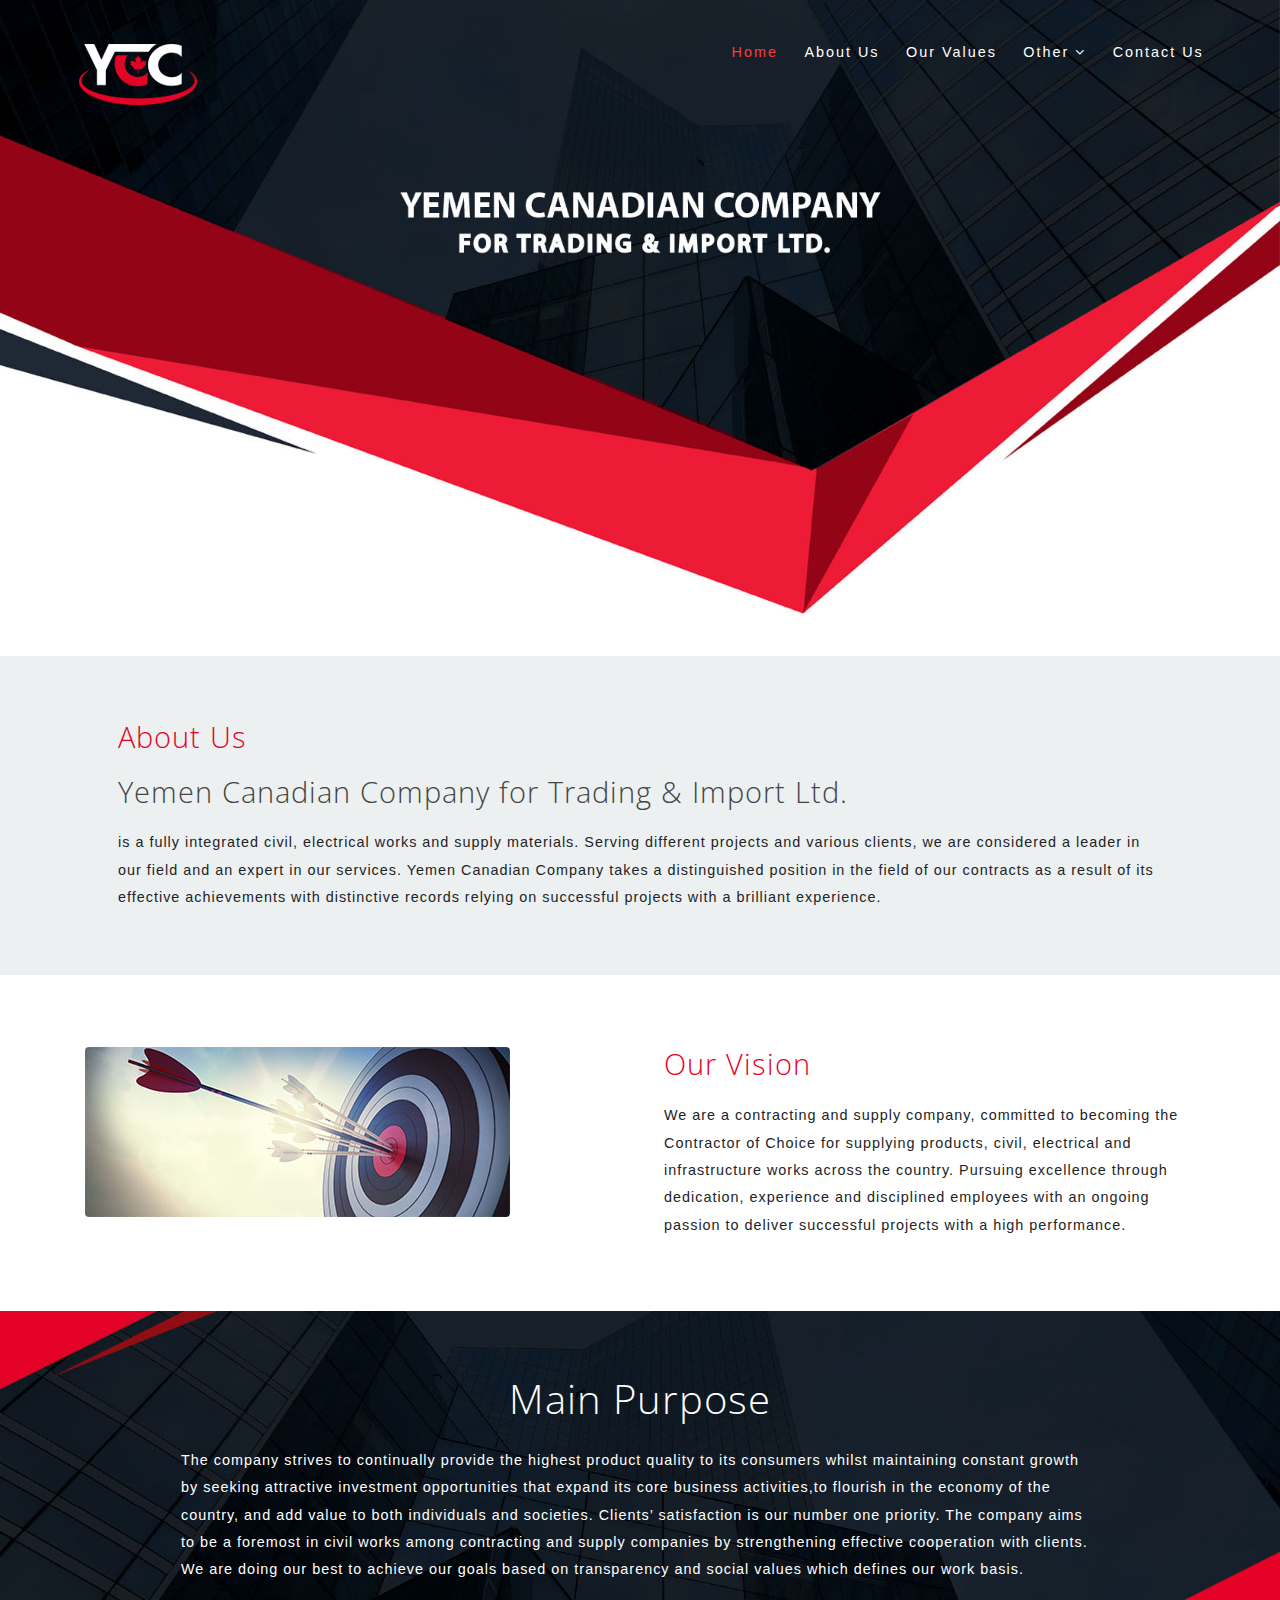
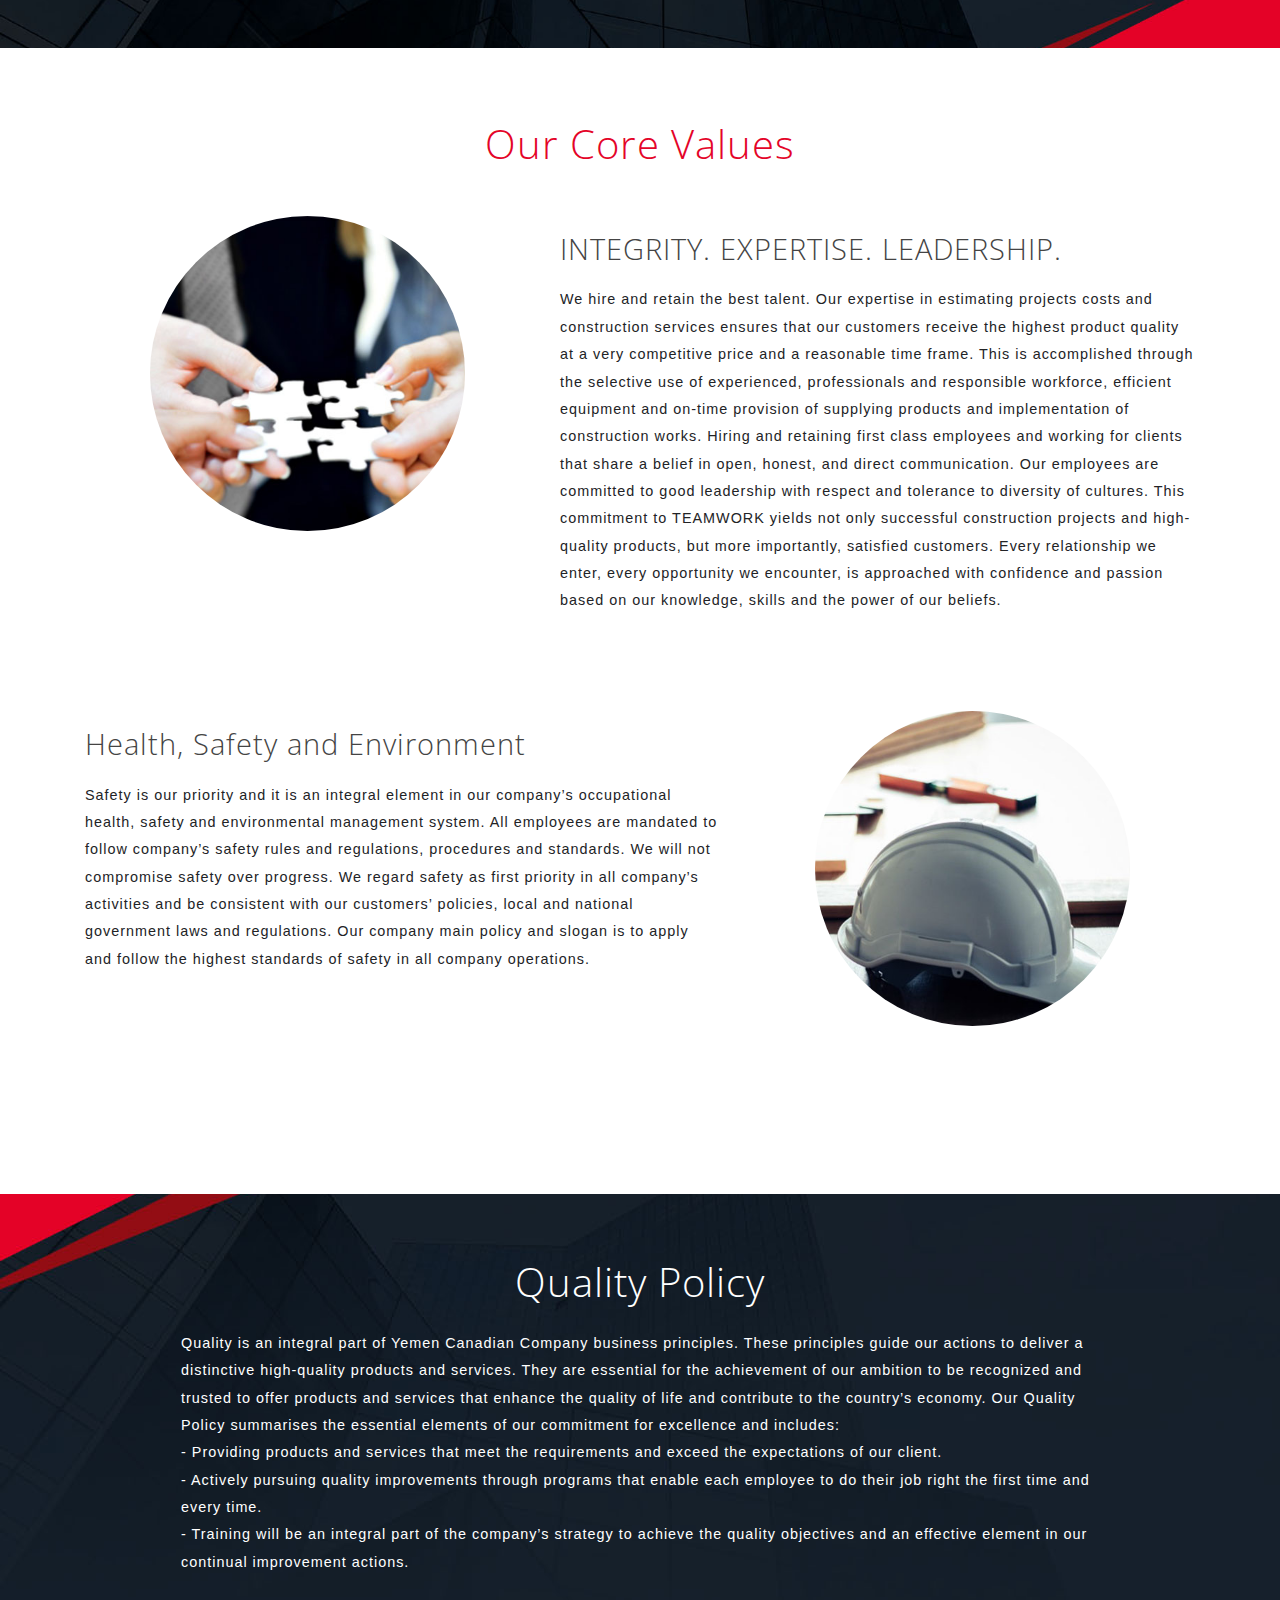
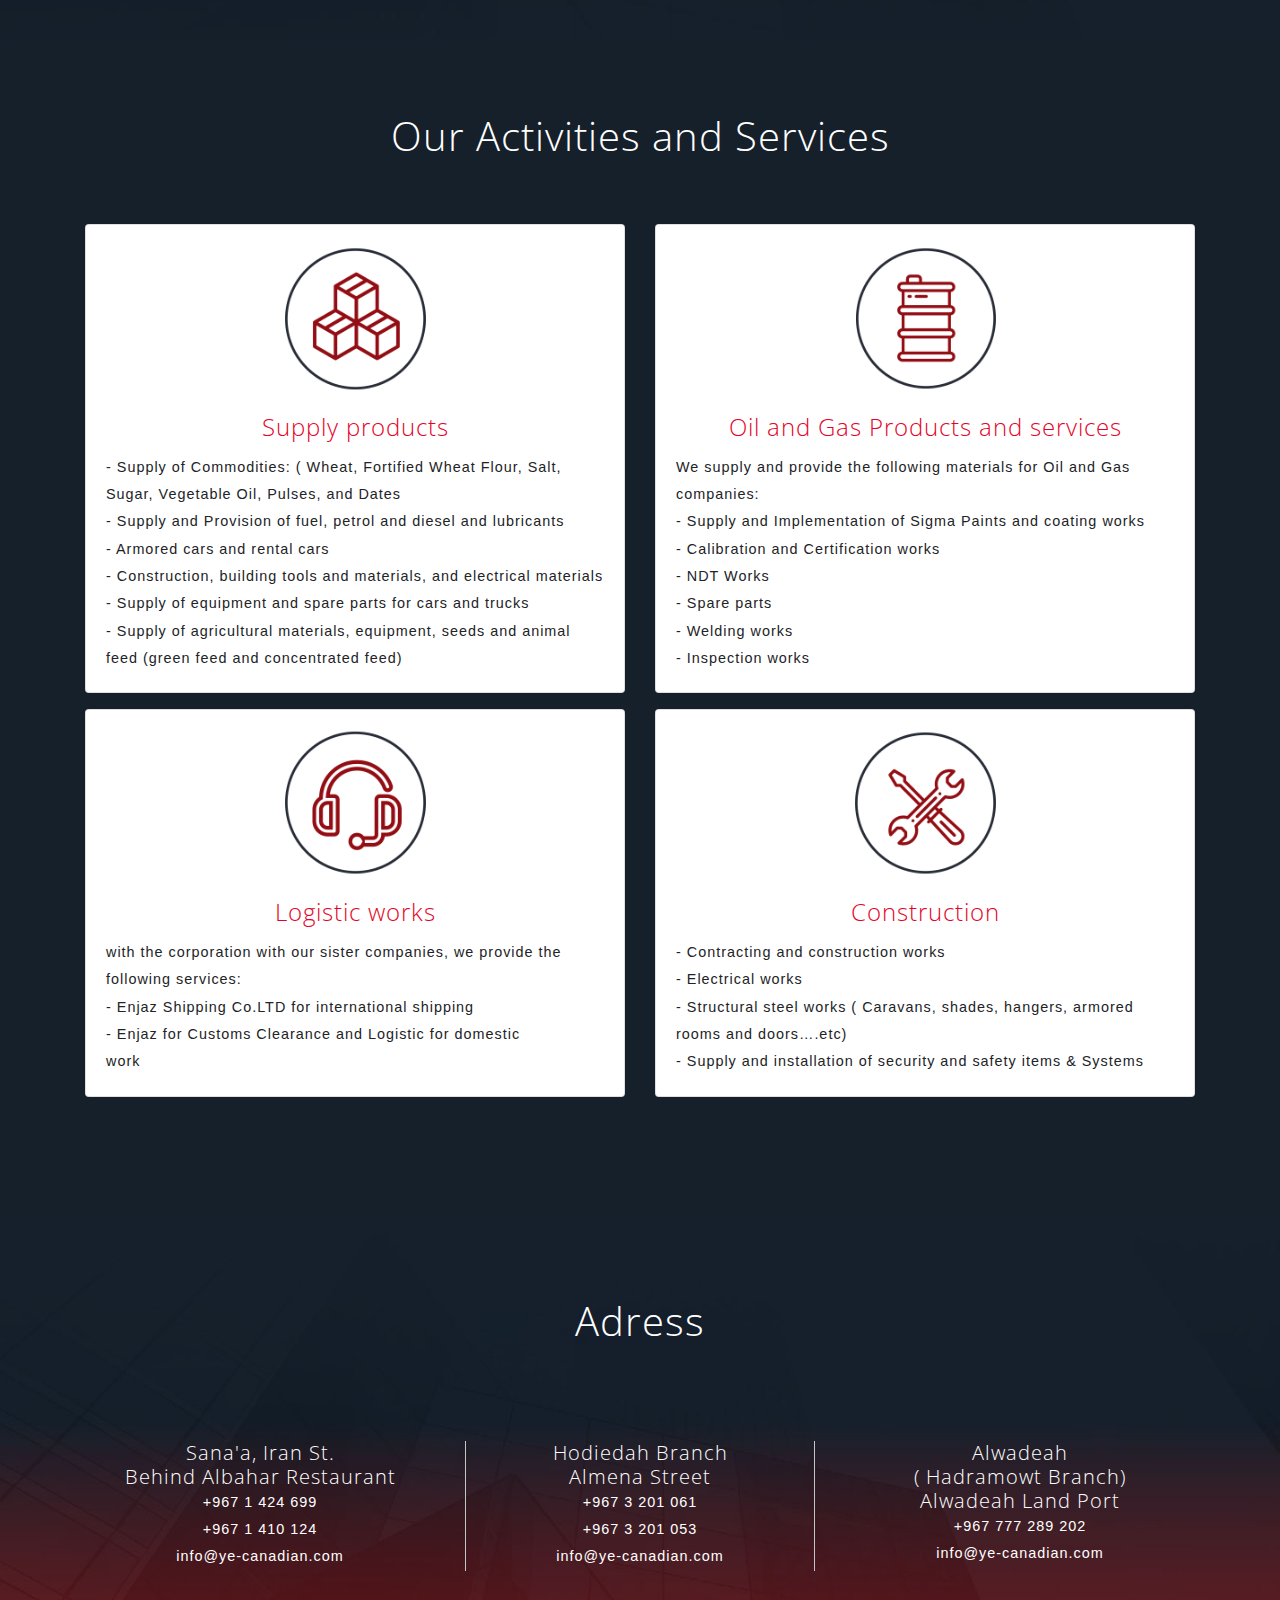
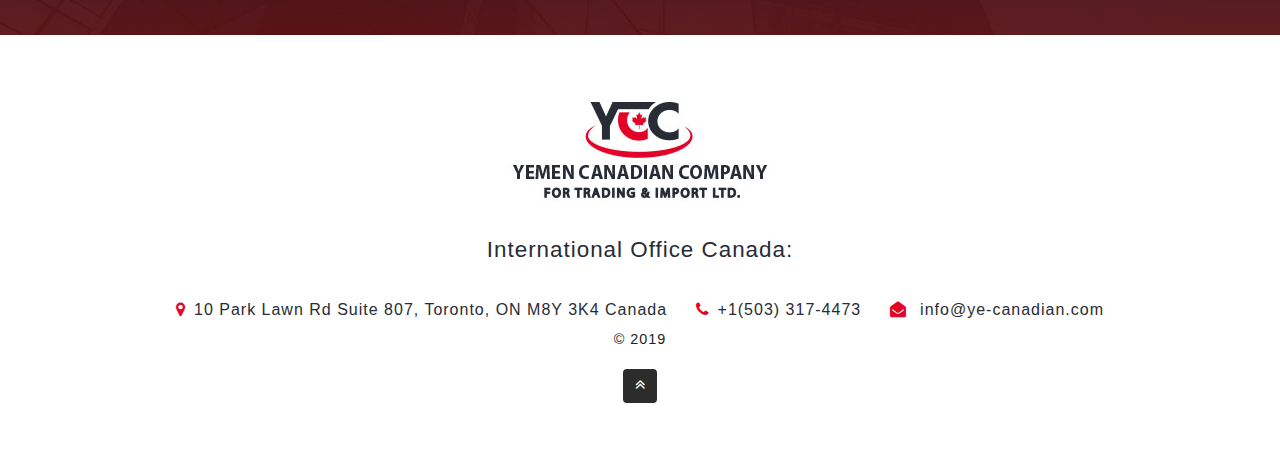
<file: index.html>
<!DOCTYPE html>
<html lang="zxx">

<head>
    <title>YCC</title>
    <meta name="viewport" content="width=device-width, initial-scale=1">
    <meta charset="utf-8" />
    <meta name="keywords" content="Provision Responsive web template, Bootstrap Web Templates, Flat Web Templates, Android Compatible web template,
	SmartPhone Compatible web template, free WebDesigns for Nokia, Samsung, LG, Sony Ericsson, Motorola web design" />
    <script>
        addEventListener("load", function() {
            setTimeout(hideURLbar, 0);
        }, false);

        function hideURLbar() {
            window.scrollTo(0, 1);
        }

    </script>
    <!-- Custom Theme files -->
    <link href="css/bootstrap.css" type="text/css" rel="stylesheet" media="all">
    <link href="css/style.css" type="text/css" rel="stylesheet" media="all">
    <!-- font-awesome icons -->
    <link href="css/font-awesome.min.css" rel="stylesheet">
    <!-- //Custom Theme files -->
    <!-- online-fonts -->
    <link href="//fonts.googleapis.com/css?family=Open+Sans:300,300i,400,400i,600,600i,700,700i,800,800i" rel="stylesheet">
    <!-- //online-fonts -->
</head>

<body>
    <!-- main -->
    <div class="main-content" id="home">
        <!-- header -->
        <header>
            <div class="container-fluid">
                <!-- nav -->
                <nav class="py-md-4 py-3 d-lg-flex nav_w3pvt">
                    <div id="logo">
                        <img class="" src="images/ycclogo.png" alt="">
                    </div>
                    <label for="drop" class="toggle"><span class="fa fa-bars"></span></label>
                    <input type="checkbox" id="drop" />
                    <ul class="menu mt-lg-3 ml-auto">
                        <li class="active"><a href="index.html">Home</a></li>
                        <li><a href="#about">About Us</a></li>
                        <li><a href="#exp">Our Values</a></li>
                        <li>
                            <!-- First Tier Drop Down -->
                            <label for="drop-2" class="toggle">Dropdown <span class="fa fa-angle-down" aria-hidden="true"></span>
                            </label>
                            <a href="#">Other <span class="fa fa-angle-down" aria-hidden="true"></span></a>
                            <input type="checkbox" id="drop-2" />
                            <ul>
                                <li><a href="#Purpose" class="drop-text">Main Purpose</a></li>
                                <li><a href="#policy" class="drop-text">Quality Policy</a></li>
                                <li><a href="#services" class="drop-text">Activities/Services</a></li>
                                <li><a href="#adress" class="drop-text">Address</a></li>

                            </ul>
                        </li>
                        <li><a href="contact.html">Contact Us</a></li>

                    </ul>
                </nav>
                <!-- //nav -->
            </div>
        </header>
        <!-- //header -->


    </div>
    <!-- //main -->
    <!-- /entry -->
    <div id="about" class="entry-w3pvt-main py-5">
        <div class="container px-lg-5 py-md-3">
            <div class="entry-w3layouts-info">
              <h4 style="color:#e40428">About Us</h4>
                <h4>Yemen Canadian Company for Trading & Import Ltd.</h4>
                <p>is a fully integrated civil, electrical works and
 supply materials. Serving different projects and various clients,  we are considered a leader in our
 field and an expert in our services.
Yemen Canadian Company takes a distinguished position in the field of our contracts as a result of
its effective  achievements  with  distinctive  records  relying  on successful projects with a brilliant
experience.
</p>
            </div>
        </div>
    </div>
    <!-- //entry -->
    <!-- banner-bottom -->
    <section class="banner-bottom py-5" id="about">
        <div class="container py-md-4">
            <div class="row banner-grids">
                <div class="col-lg-6 content-right-bottom text-left">
                    <img src="images/ab.jpg" alt="" class="img-fluid">
                </div>
                <div class="col-lg-6 content-left-bottom entry-w3layouts-info text-left pl-lg-4">
                    <h4 style="color:#e40428">Our Vision</h4>
                    <p class="mt-2 text-left">We are a contracting and supply company, committed to becoming the Contractor of Choice for
                    supplying products, civil, electrical and infrastructure works across the country. Pursuing excellence
                    through dedication, experience and disciplined employees with an ongoing passion to deliver successful projects with a high performance.</p>

                </div>

            </div>
        </div>
    </section>
    <!-- //banner-bottom -->
    <!-- /team-content -->
    <section class="last-content text py-5">
        <div id="Purpose" class="container py-md-3 text-center">
            <div class="last-w3pvt-inner-content px-lg-5">
                <h3 class="mb-4 tittle-w3layouts">Main Purpose</h3>
                <p style="text-align:left" class="px-lg-5">The company strives to continually provide the highest product quality to its consumers whilst maintaining constant growth by seeking attractive investment opportunities that expand its core business activities,to flourish in the economy of the country, and add value to both individuals and societies.
Clients’ satisfaction is our number one priority. The company aims to be a foremost in civil works among contracting and supply companies by strengthening effective cooperation with clients.
We are doing our best to achieve our goals based on transparency and social values which defines our work basis.
</p>

            </div>
        </div>
    </section>

    <!-- //team-content -->
    <!-- banner-bottom -->
    <section class="banner-bottom py-5" id="exp">
        <div class="container py-md-4">
            <h3 class="tittle-w3layouts two text-center">Our Core Values</h3>
            <div class="row mid-grids mt-5">
                <div class="col-md-5 content-w3pvt-img">
                    <img src="images/n1.jpg" alt="" class="img-fluid">
                </div>
                <div class="col-md-7 content-left-bottom entry-w3layouts-info text-left mt-3">
                    <h4>INTEGRITY. EXPERTISE. LEADERSHIP.</h4>
                    <p class="mt-2 text-left">We hire and retain the best talent. Our expertise in estimating projects costs and construction services ensures that our customers receive the highest product quality at a very competitive price and a  reasonable time frame.
 This is accomplished through the selective use of experienced, professionals and  responsible workforce, efficient equipment and on-time provision of supplying products and implementation of  construction works. Hiring and retaining first class employees and working for clients that share a belief  in open, honest, and direct
 communication. Our employees are committed to good leadership with respect and tolerance to diversity  of cultures.
 This commitment to TEAMWORK yields not only successful construction projects and high- quality products, but more importantly, satisfied customers.
 Every relationship we enter, every opportunity we encounter, is approached with  confidence and passion based on our knowledge, skills and the power of our beliefs.</p>

                </div>

            </div>
            <div class="row mid-grids my-lg-5 py-lg-5">

                <div class="col-md-7 content-left-bottom entry-w3layouts-info text-left mt-3">
                    <h4>Health, Safety and Environment</h4>
                    <p class="mt-2 text-left">Safety is our priority and it is an integral element in our company’s occupational health, safety and
 environmental management system. All employees are mandated to follow company’s safety rules and regulations, procedures and standards. We will not compromise safety over progress. We regard safety as first priority in all company’s activities and be consistent with our customers’ policies, local and national government laws and regulations.
Our company main policy and slogan is to apply and follow the highest standards of safety in all company operations.</p>

                </div>
                <div class="col-md-5 content-w3pvt-img">
                    <img src="images/n2.jpg" alt="" class="img-fluid">
                </div>

            </div>
        </div>
    </section>
    <!-- //banner-bottom -->
    <!--/last-content-->
    <section id="policy" class="last-content text py-5">
        <div class="container py-md-3 text-center">
            <div class="last-w3pvt-inner-content px-lg-5">
                <h3 class="mb-4 tittle-w3layouts">Quality Policy</h3>
                <p style="text-align:left" class="px-lg-5">Quality is an integral part of Yemen Canadian
 Company business principles. These principles guide
our actions to deliver a distinctive high-quality products
and services. They are essential for the achievement of
our ambition to be recognized and trusted to offer
products and services that enhance the quality of  life
and contribute to the country’s economy.
Our Quality Policy summarises the essential elements of our commitment
for excellence and includes: <br/>
-   Providing products and services that meet the requirements and exceed the expectations of
    our client.<br/>
-   Actively pursuing quality improvements through programs that enable each employee to do
     their job right the first time and every time.<br/>
-   Training will be an integral part of the company’s strategy to achieve the quality objectives
     and an effective element in our continual improvement actions.
</p>

            </div>
        </div>
    </section>

    <!--//last-content-->
    <section style="background-color:#16202b" class="ab-info-main py-5">
        <div style="background-color:#16202b" id="services" class="container py-md-4">
            <h3 style="color:#fff" class="tittle-w3layouts two text-center">Our Activities and Services</h3>
            <div id="products" class="row view-group my-lg-5 my-4">

                <div class="item col-lg-4 mt-3">
                    <div class="thumbnail card">
                        <div class="img-event">
                            <img class="group list-group-image img-fluid" src="images/g2.png" alt="">
                        </div>
                        <div class="caption card-body">
                            <h4 class="group card-title inner list-group-item-heading" style="text-align:center; color:#e40428">
                              Supply products</h4>
                            <p class="group inner list-group-item-text">
                              - Supply of Commodities: ( Wheat, Fortified Wheat Flour,
Salt, Sugar, Vegetable Oil, Pulses, and Dates<br/>

- Supply and Provision of fuel, petrol and diesel and lubricants<br/>

- Armored cars and rental cars<br/>

- Construction, building tools and materials, and electrical
materials<br/>

- Supply of equipment and spare parts for cars and trucks<br/>

- Supply of agricultural materials, equipment, seeds and
animal feed (green feed and concentrated feed) <br/> </p>
                        </div>
                    </div>
                </div>
                <div class="item col-lg-4 mt-3">
                    <div class="thumbnail card">
                        <div class="img-event">
                            <img class="group list-group-image img-fluid" src="images/g4.png" alt="">
                        </div>
                        <div class="caption card-body">
                            <h4 class="group card-title inner list-group-item-heading" style="text-align:center; color:#e40428" >
                              Oil and Gas Products and services</h4>
                             <p>
                              We supply and provide the following
                              materials for Oil and Gas companies:
                              <p/>
                            <p class="group inner list-group-item-text">
                              - Supply and Implementation
of Sigma Paints and coating works <br/>

- Calibration and Certification works<br/>

- NDT Works<br/>

- Spare parts<br/>

- Welding works<br/>

- Inspection works</p>
                        </div>
                    </div>
                </div>


                <div class="item col-lg-4 mt-3">
                    <div class="thumbnail card">
                        <div class="img-event">
                            <img class="group list-group-image img-fluid" src="images/g3.png" alt="">
                        </div>
                        <div class="caption card-body">
                            <h4 class="group card-title inner list-group-item-heading" style="text-align:center; color:#e40428">
                                Logistic works</h4>
                            <p class="group inner list-group-item-text">
                              with  the corporation with our sister
                              companies, we provide the following
                              services:</p>
                            <p>
                              - Enjaz Shipping Co.LTD
                              for international shipping
                            </p>
                            <p>
                              - Enjaz for Customs Clearance
                              and Logistic for domestic <br/> work
                            </p>
                        </div>
                    </div>
                </div>

                <div class="item col-lg-4 mt-3">
                    <div class="thumbnail card">
                          <div class="img-event">
                              <img class="group list-group-image img-fluid" src="images/g1.png" alt="">
                          </div>
                        <div class="caption card-body">
                            <h4 class="group card-title inner list-group-item-heading" style="text-align:center; color:#e40428">
                                Construction</h4>
                            <p class="group inner list-group-item-text">
                              - Contracting and construction works</p>
                            <p class="group inner list-group-item-text">
                                - Electrical works </p>
                            <p class="group inner list-group-item-text">
                              - Structural steel works  ( Caravans, shades,
hangers, armored rooms and doors….etc) </p>
                            <p class="group inner list-group-item-text">
                              - Supply and installation of security and
                          safety items & Systems</p>
                        </div>
                    </div>
                </div>


            </div>
        </div>
    </section>
    <!--//-->
    <!--/testimonials-->
    <section id="adress" class="testimonials py-5" id="test">
        <div class="container py-3">
            <h3 class="tittle-w3layouts text-center mt-3">Adress</h3>

            <div class="row text-center mt-lg-5 mt-4 pt-5" id="stats">
                <div class="col-sm-4">
                    <div class="counter">
                        <h5 style="color:white" class="count-title">Sana'a, Iran St.<br/> Behind Albahar Restaurant </h5>
                        <p style="color:white" class="count-text ">+967 1 424 699</p>
                        <p style="color:white" class="count-text ">+967 1 410 124</p>
                        <p style="color:white" class="count-text "> info@ye-canadian.com</p>
                    </div>
                </div>
                <div class="col-sm-4">
                    <div class="counter two">
                        <h5 style="color:white" class="count-title">Hodiedah Branch<br/> Almena Street </h5>
                        <p style="color:white" class="count-text ">+967 3  201 061</p>
                        <p style="color:white" class="count-text ">+967 3 201 053</p>
                        <p style="color:white" class="count-text ">info@ye-canadian.com
</p>
                    </div>
                </div>
                <div class="col-sm-4">
                    <div class="counter">
                        <h5 style="color:white" class="count-title">Alwadeah<br/>( Hadramowt Branch)<br/>Alwadeah
   Land Port </h5>
                        <p style="color:white" class="count-text "> +967 777 289 202</p>
                        <p style="color:white" class="count-text "> info@ye-canadian.com
</p>
                    </div>
                </div>
            </div>

        </div>
    </section>
    <!--//testimonials-->
    <!-- footer -->
    <footer class="footer-content text-center py-5">
        <div class="container py-md-3">
            <!-- logo -->

                <a href="index.html">
                <img class="" src="images/flogo.jpg" alt="">
                </a>
            <!-- //logo -->
            <!-- address -->

            <p style="color:#282C36; font-size:1.4em">
                International Office Canada:
            </p>

            <div class="contact-left-footer mt-md-4">
                <ul>
                    <li>
                        <p style="color:#282C36">
                            <span style="color:#E40428" class="fa fa-map-marker mr-2"></span>10 Park Lawn Rd Suite 807,
      Toronto, ON M8Y 3K4 Canada
                        </p>
                    </li>
                    <li class="mx-4">
                        <p style="color:#282C36">
                            <span style="color:#E40428" class="fa fa-phone mr-2"></span>+1(503) 317-4473
                        </p>
                    </li>
                    <li>
                        <p class="text-wh">
                            <span style="color:#E40428" class="fa fa-envelope-open mr-2"></span>
                            <a style="color:#282C36" href="mailto:info@example.com">info@ye-canadian.com</a>
                        </p>
                    </li>

                </ul>
            </div>
            <!-- //address -->
            <div class="w3layouts-copy text-center">
                <p class="text-da">© 2019 </p>
            </div>
            <!-- move top icon -->
			 <div class="move-top text-center mt-3">
            <a href="#home" class="move-top"><span class="fa fa-angle-double-up" aria-hidden="true"></span></a>
			</div>
			<!-- //move top icon -->
        </div>
    </footer>
    <!-- //footer -->




</body>

</html>
</file>
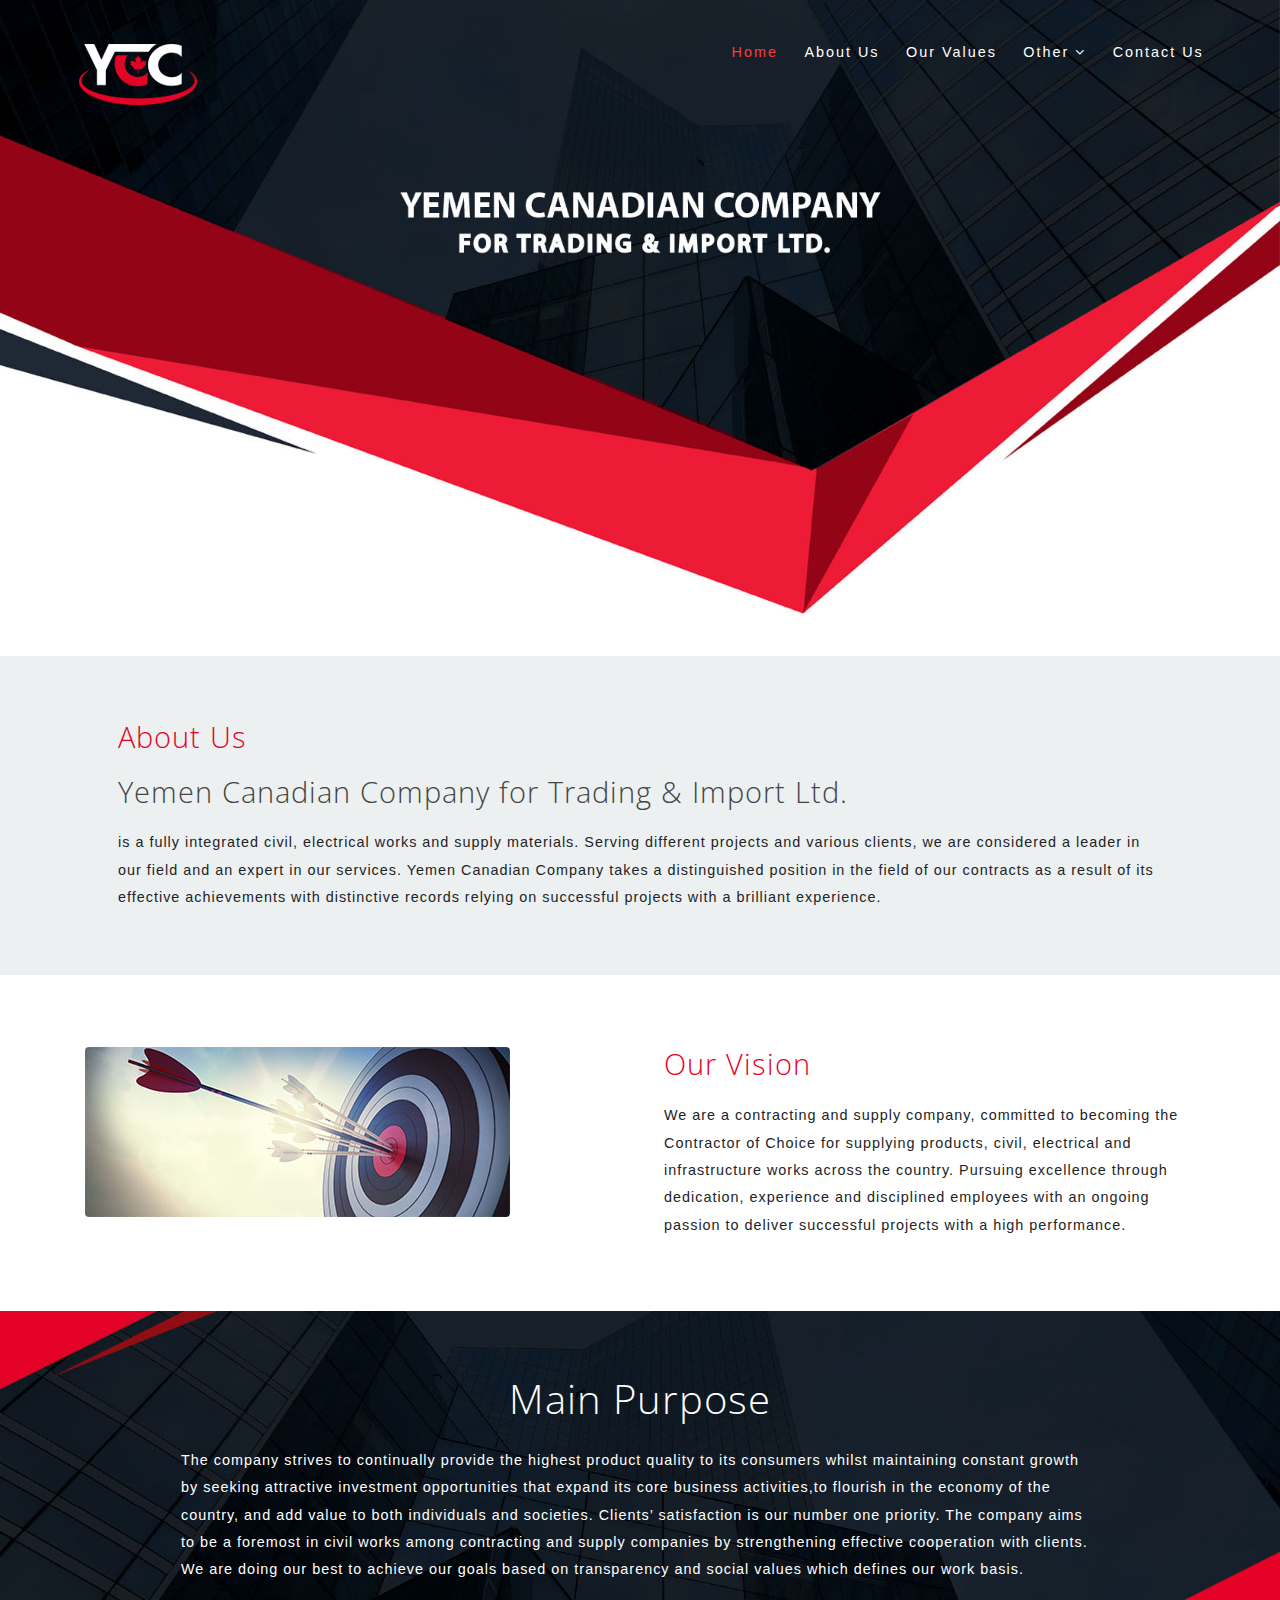
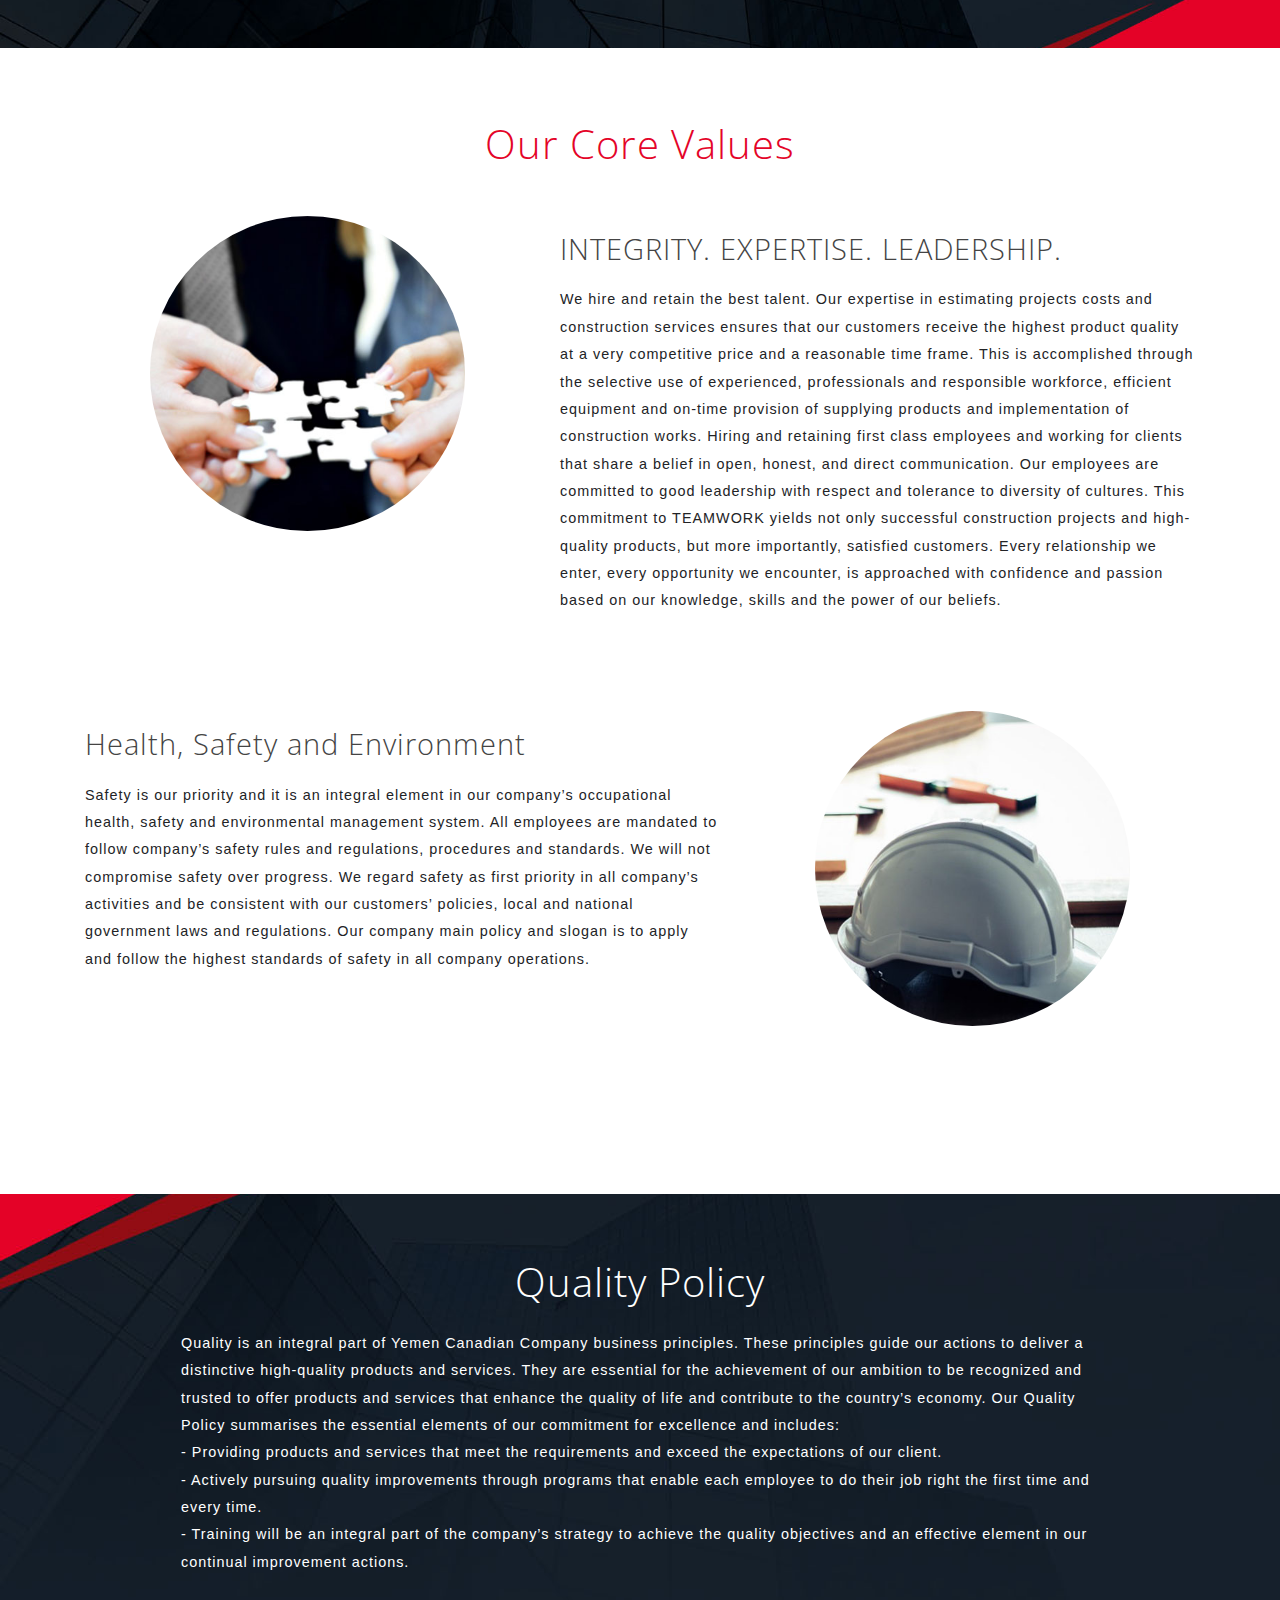
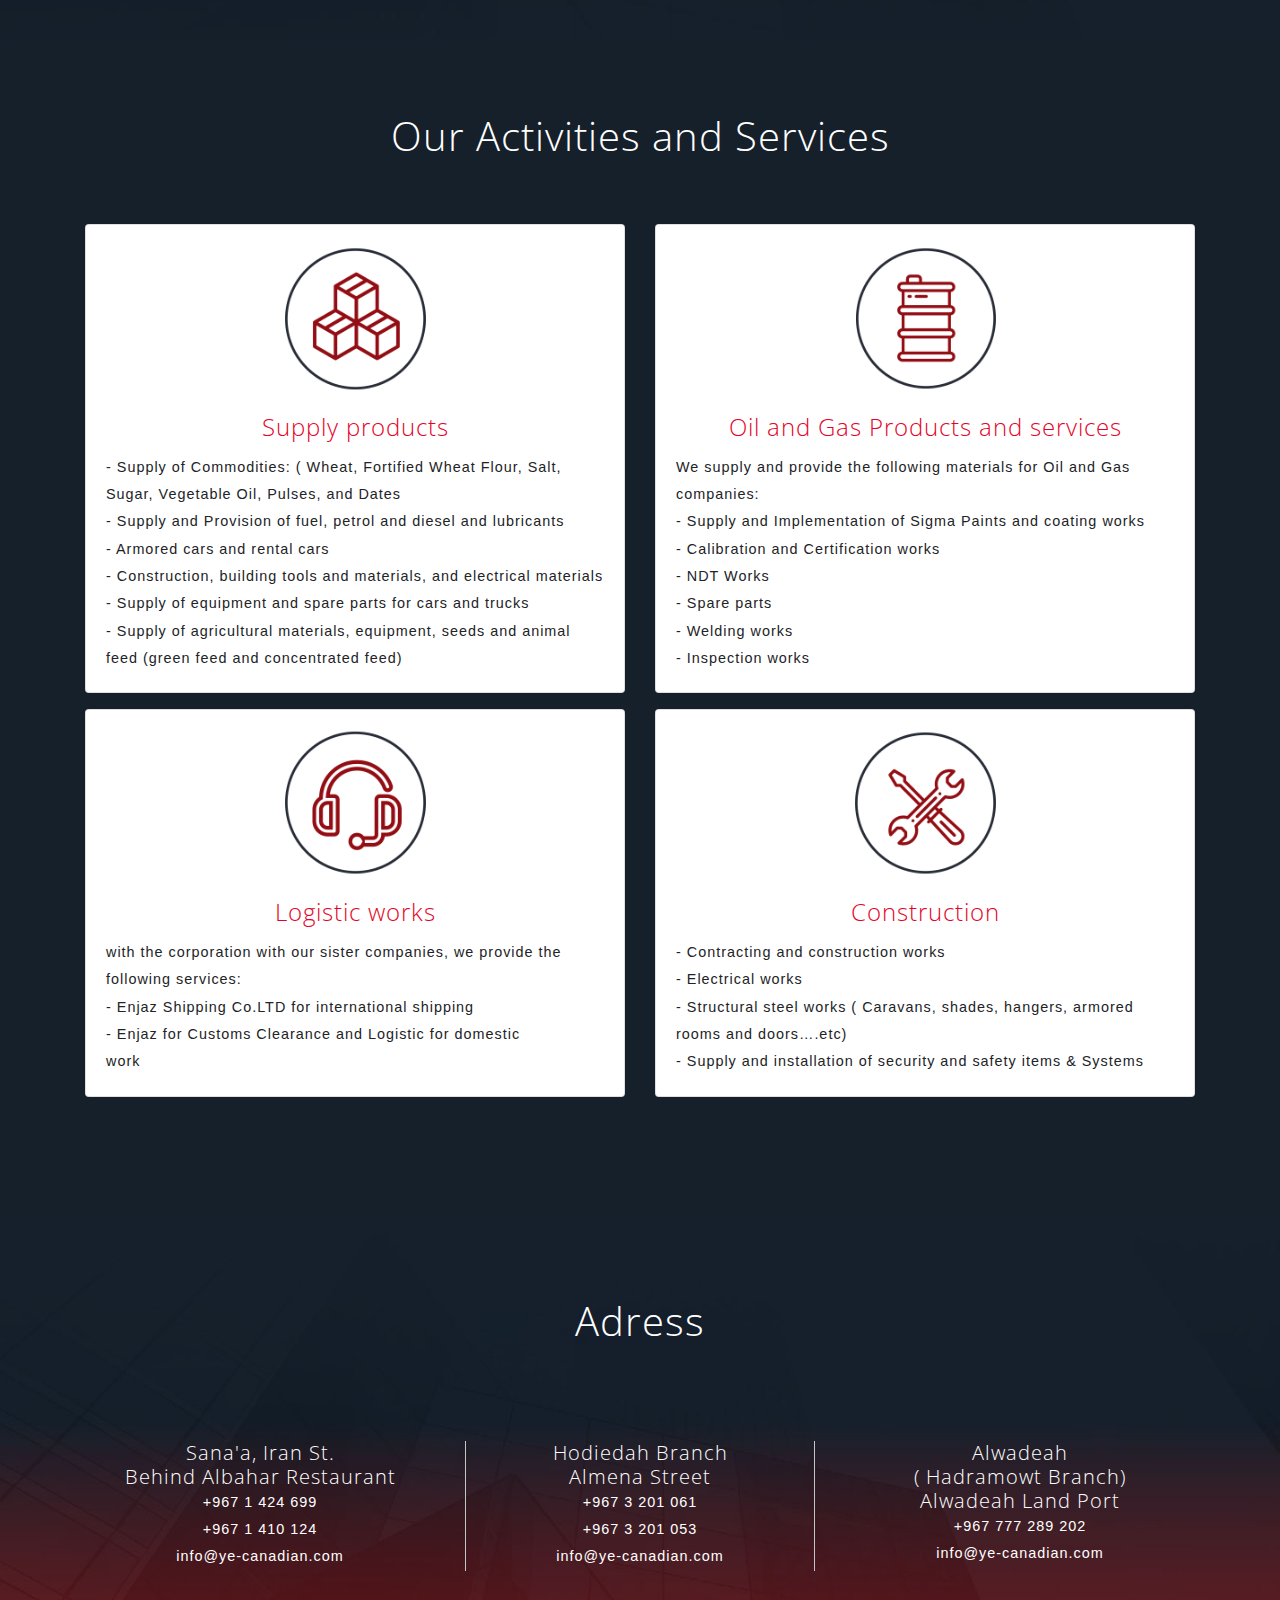
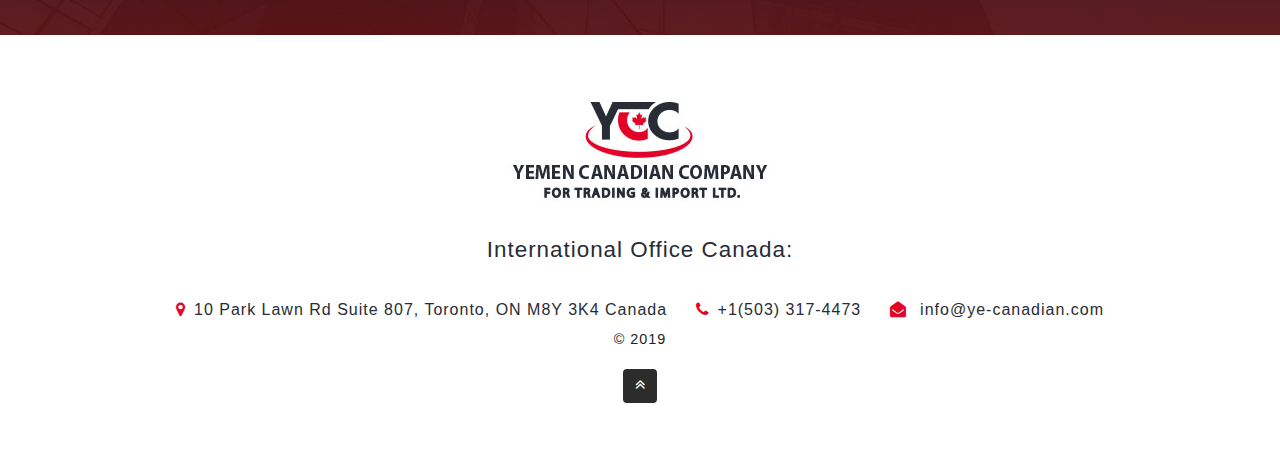
<file: YCC-Website/YCC-Website/index.html>
<!DOCTYPE html>
<html lang="zxx">

<head>
    <title>YCC</title>
    <meta name="viewport" content="width=device-width, initial-scale=1">
    <meta charset="utf-8" />
    <meta name="keywords" content="Provision Responsive web template, Bootstrap Web Templates, Flat Web Templates, Android Compatible web template,
	SmartPhone Compatible web template, free WebDesigns for Nokia, Samsung, LG, Sony Ericsson, Motorola web design" />
    <script>
        addEventListener("load", function() {
            setTimeout(hideURLbar, 0);
        }, false);

        function hideURLbar() {
            window.scrollTo(0, 1);
        }

    </script>
    <!-- Custom Theme files -->
    <link href="css/bootstrap.css" type="text/css" rel="stylesheet" media="all">
    <link href="css/style.css" type="text/css" rel="stylesheet" media="all">
    <!-- font-awesome icons -->
    <link href="css/font-awesome.min.css" rel="stylesheet">
    <!-- //Custom Theme files -->
    <!-- online-fonts -->
    <link href="//fonts.googleapis.com/css?family=Open+Sans:300,300i,400,400i,600,600i,700,700i,800,800i" rel="stylesheet">
    <!-- //online-fonts -->
</head>

<body>
    <!-- main -->
    <div class="main-content" id="home">
        <!-- header -->
        <header>
            <div class="container-fluid">
                <!-- nav -->
                <nav class="py-md-4 py-3 d-lg-flex nav_w3pvt">
                    <div id="logo">
                        <img class="" src="images/ycclogo.png" alt="">
                    </div>
                    <label for="drop" class="toggle"><span class="fa fa-bars"></span></label>
                    <input type="checkbox" id="drop" />
                    <ul class="menu mt-lg-3 ml-auto">
                        <li class="active"><a href="index.html">Home</a></li>
                        <li><a href="#about">About Us</a></li>
                        <li><a href="#exp">Our Values</a></li>
                        <li>
                            <!-- First Tier Drop Down -->
                            <label for="drop-2" class="toggle">Dropdown <span class="fa fa-angle-down" aria-hidden="true"></span>
                            </label>
                            <a href="#">Other <span class="fa fa-angle-down" aria-hidden="true"></span></a>
                            <input type="checkbox" id="drop-2" />
                            <ul>
                                <li><a href="#Purpose" class="drop-text">Main Purpose</a></li>
                                <li><a href="#policy" class="drop-text">Quality Policy</a></li>
                                <li><a href="#services" class="drop-text">Activities/Services</a></li>
                                <li><a href="#adress" class="drop-text">Address</a></li>

                            </ul>
                        </li>
                        <li><a href="#contact">Contact Us</a></li>

                    </ul>
                </nav>
                <!-- //nav -->
            </div>
        </header>
        <!-- //header -->


    </div>
    <!-- //main -->
    <!-- /entry -->
    <div id="about" class="entry-w3pvt-main py-5">
        <div class="container px-lg-5 py-md-3">
            <div class="entry-w3layouts-info">
              <h4 style="color:#e40428">About Us</h4>
                <h4>Yemen Canadian Company for Trading & Import Ltd.</h4>
                <p>is a fully integrated civil, electrical works and
 supply materials. Serving different projects and various clients,  we are considered a leader in our
 field and an expert in our services.
Yemen Canadian Company takes a distinguished position in the field of our contracts as a result of
its effective  achievements  with  distinctive  records  relying  on successful projects with a brilliant
experience.
</p>
            </div>
        </div>
    </div>
    <!-- //entry -->
    <!-- banner-bottom -->
    <section class="banner-bottom py-5" id="about">
        <div class="container py-md-4">
            <div class="row banner-grids">
                <div class="col-lg-6 content-right-bottom text-left">
                    <img src="images/ab.jpg" alt="" class="img-fluid">
                </div>
                <div class="col-lg-6 content-left-bottom entry-w3layouts-info text-left pl-lg-4">
                    <h4 style="color:#e40428">Our Vision</h4>
                    <p class="mt-2 text-left">We are a contracting and supply company, committed to becoming the Contractor of Choice for
                    supplying products, civil, electrical and infrastructure works across the country. Pursuing excellence
                    through dedication, experience and disciplined employees with an ongoing passion to deliver successful projects with a high performance.</p>

                </div>

            </div>
        </div>
    </section>
    <!-- //banner-bottom -->
    <!-- /team-content -->
    <section class="last-content text py-5">
        <div id="Purpose" class="container py-md-3 text-center">
            <div class="last-w3pvt-inner-content px-lg-5">
                <h3 class="mb-4 tittle-w3layouts">Main Purpose</h3>
                <p style="text-align:left" class="px-lg-5">The company strives to continually provide the highest product quality to its consumers whilst maintaining constant growth by seeking attractive investment opportunities that expand its core business activities,to flourish in the economy of the country, and add value to both individuals and societies.
Clients’ satisfaction is our number one priority. The company aims to be a foremost in civil works among contracting and supply companies by strengthening effective cooperation with clients.
We are doing our best to achieve our goals based on transparency and social values which defines our work basis.
</p>

            </div>
        </div>
    </section>

    <!-- //team-content -->
    <!-- banner-bottom -->
    <section class="banner-bottom py-5" id="exp">
        <div class="container py-md-4">
            <h3 class="tittle-w3layouts two text-center">Our Core Values</h3>
            <div class="row mid-grids mt-5">
                <div class="col-md-5 content-w3pvt-img">
                    <img src="images/n1.jpg" alt="" class="img-fluid">
                </div>
                <div class="col-md-7 content-left-bottom entry-w3layouts-info text-left mt-3">
                    <h4>INTEGRITY. EXPERTISE. LEADERSHIP.</h4>
                    <p class="mt-2 text-left">We hire and retain the best talent. Our expertise in estimating projects costs and construction services ensures that our customers receive the highest product quality at a very competitive price and a  reasonable time frame.
 This is accomplished through the selective use of experienced, professionals and  responsible workforce, efficient equipment and on-time provision of supplying products and implementation of  construction works. Hiring and retaining first class employees and working for clients that share a belief  in open, honest, and direct
 communication. Our employees are committed to good leadership with respect and tolerance to diversity  of cultures.
 This commitment to TEAMWORK yields not only successful construction projects and high- quality products, but more importantly, satisfied customers.
 Every relationship we enter, every opportunity we encounter, is approached with  confidence and passion based on our knowledge, skills and the power of our beliefs.</p>

                </div>

            </div>
            <div class="row mid-grids my-lg-5 py-lg-5">

                <div class="col-md-7 content-left-bottom entry-w3layouts-info text-left mt-3">
                    <h4>Health, Safety and Environment</h4>
                    <p class="mt-2 text-left">Safety is our priority and it is an integral element in our company’s occupational health, safety and
 environmental management system. All employees are mandated to follow company’s safety rules and regulations, procedures and standards. We will not compromise safety over progress. We regard safety as first priority in all company’s activities and be consistent with our customers’ policies, local and national government laws and regulations.
Our company main policy and slogan is to apply and follow the highest standards of safety in all company operations.</p>

                </div>
                <div class="col-md-5 content-w3pvt-img">
                    <img src="images/n2.jpg" alt="" class="img-fluid">
                </div>

            </div>
        </div>
    </section>
    <!-- //banner-bottom -->
    <!--/last-content-->
    <section id="policy" class="last-content text py-5">
        <div class="container py-md-3 text-center">
            <div class="last-w3pvt-inner-content px-lg-5">
                <h3 class="mb-4 tittle-w3layouts">Quality Policy</h3>
                <p style="text-align:left" class="px-lg-5">Quality is an integral part of Yemen Canadian
 Company business principles. These principles guide
our actions to deliver a distinctive high-quality products
and services. They are essential for the achievement of
our ambition to be recognized and trusted to offer
products and services that enhance the quality of  life
and contribute to the country’s economy.
Our Quality Policy summarises the essential elements of our commitment
for excellence and includes: <br/>
-   Providing products and services that meet the requirements and exceed the expectations of
    our client.<br/>
-   Actively pursuing quality improvements through programs that enable each employee to do
     their job right the first time and every time.<br/>
-   Training will be an integral part of the company’s strategy to achieve the quality objectives
     and an effective element in our continual improvement actions.
</p>

            </div>
        </div>
    </section>

    <!--//last-content-->
    <section style="background-color:#16202b" class="ab-info-main py-5">
        <div style="background-color:#16202b" id="services" class="container py-md-4">
            <h3 style="color:#fff" class="tittle-w3layouts two text-center">Our Activities and Services</h3>
            <div id="products" class="row view-group my-lg-5 my-4">

                <div class="item col-lg-4 mt-3">
                    <div class="thumbnail card">
                        <div class="img-event">
                            <img class="group list-group-image img-fluid" src="images/g2.png" alt="">
                        </div>
                        <div class="caption card-body">
                            <h4 class="group card-title inner list-group-item-heading" style="text-align:center; color:#e40428">
                              Supply products</h4>
                            <p class="group inner list-group-item-text">
                              - Supply of Commodities: ( Wheat, Fortified Wheat Flour,
Salt, Sugar, Vegetable Oil, Pulses, and Dates<br/>

- Supply and Provision of fuel, petrol and diesel and lubricants<br/>

- Armored cars and rental cars<br/>

- Construction, building tools and materials, and electrical
materials<br/>

- Supply of equipment and spare parts for cars and trucks<br/>

- Supply of agricultural materials, equipment, seeds and
animal feed (green feed and concentrated feed) <br/> </p>
                        </div>
                    </div>
                </div>
                <div class="item col-lg-4 mt-3">
                    <div class="thumbnail card">
                        <div class="img-event">
                            <img class="group list-group-image img-fluid" src="images/g4.png" alt="">
                        </div>
                        <div class="caption card-body">
                            <h4 class="group card-title inner list-group-item-heading" style="text-align:center; color:#e40428" >
                              Oil and Gas Products and services</h4>
                             <p>
                              We supply and provide the following
                              materials for Oil and Gas companies:
                              <p/>
                            <p class="group inner list-group-item-text">
                              - Supply and Implementation
of Sigma Paints and coating works <br/>

- Calibration and Certification works<br/>

- NDT Works<br/>

- Spare parts<br/>

- Welding works<br/>

- Inspection works</p>
                        </div>
                    </div>
                </div>


                <div class="item col-lg-4 mt-3">
                    <div class="thumbnail card">
                        <div class="img-event">
                            <img class="group list-group-image img-fluid" src="images/g3.png" alt="">
                        </div>
                        <div class="caption card-body">
                            <h4 class="group card-title inner list-group-item-heading" style="text-align:center; color:#e40428">
                                Logistic works</h4>
                            <p class="group inner list-group-item-text">
                              with  the corporation with our sister
                              companies, we provide the following
                              services:</p>
                            <p>
                              - Enjaz Shipping Co.LTD
                              for international shipping
                            </p>
                            <p>
                              - Enjaz for Customs Clearance
                              and Logistic for domestic <br/> work
                            </p>
                        </div>
                    </div>
                </div>

                <div class="item col-lg-4 mt-3">
                    <div class="thumbnail card">
                          <div class="img-event">
                              <img class="group list-group-image img-fluid" src="images/g1.png" alt="">
                          </div>
                        <div class="caption card-body">
                            <h4 class="group card-title inner list-group-item-heading" style="text-align:center; color:#e40428">
                                Construction</h4>
                            <p class="group inner list-group-item-text">
                              - Contracting and construction works</p>
                            <p class="group inner list-group-item-text">
                                - Electrical works </p>
                            <p class="group inner list-group-item-text">
                              - Structural steel works  ( Caravans, shades,
hangers, armored rooms and doors….etc) </p>
                            <p class="group inner list-group-item-text">
                              - Supply and installation of security and
                          safety items & Systems</p>
                        </div>
                    </div>
                </div>


            </div>
        </div>
    </section>
    <!--//-->
    <!--/testimonials-->
    <section id="adress" class="testimonials py-5" id="test">
        <div class="container py-3">
            <h3 class="tittle-w3layouts text-center mt-3">Adress</h3>

            <div class="row text-center mt-lg-5 mt-4 pt-5" id="stats">
                <div class="col-sm-4">
                    <div class="counter">
                        <h5 style="color:white" class="count-title">Sana'a, Iran St.<br/> Behind Albahar Restaurant </h5>
                        <p style="color:white" class="count-text ">+967 1 424 699</p>
                        <p style="color:white" class="count-text ">+967 1 410 124</p>
                        <p style="color:white" class="count-text "> info@ye-canadian.com</p>
                    </div>
                </div>
                <div class="col-sm-4">
                    <div class="counter two">
                        <h5 style="color:white" class="count-title">Hodiedah Branch<br/> Almena Street </h5>
                        <p style="color:white" class="count-text ">+967 3  201 061</p>
                        <p style="color:white" class="count-text ">+967 3 201 053</p>
                        <p style="color:white" class="count-text ">info@ye-canadian.com
</p>
                    </div>
                </div>
                <div class="col-sm-4">
                    <div class="counter">
                        <h5 style="color:white" class="count-title">Alwadeah<br/>( Hadramowt Branch)<br/>Alwadeah
   Land Port </h5>
                        <p style="color:white" class="count-text "> +967 777 289 202</p>
                        <p style="color:white" class="count-text "> info@ye-canadian.com
</p>
                    </div>
                </div>
            </div>

        </div>
    </section>
    <!--//testimonials-->
    <!-- footer -->
    <footer class="footer-content text-center py-5">
        <div id="contact" class="container py-md-3">
            <!-- logo -->

                <a href="index.html">
                <img class="" src="images/flogo.jpg" alt="">
                </a>
            <!-- //logo -->
            <!-- address -->

            <p style="color:#282C36; font-size:1.4em">
                International Office Canada:
            </p>

            <div class="contact-left-footer mt-md-4">
                <ul>
                    <li>
                        <p style="color:#282C36">
                            <span style="color:#E40428" class="fa fa-map-marker mr-2"></span>10 Park Lawn Rd Suite 807,
      Toronto, ON M8Y 3K4 Canada
                        </p>
                    </li>
                    <li class="mx-4">
                        <p style="color:#282C36">
                            <span style="color:#E40428" class="fa fa-phone mr-2"></span>+1(503) 317-4473
                        </p>
                    </li>
                    <li>
                        <p class="text-wh">
                            <span style="color:#E40428" class="fa fa-envelope-open mr-2"></span>
                            <a style="color:#282C36" href="mailto:info@example.com">info@ye-canadian.com</a>
                        </p>
                    </li>

                </ul>
            </div>
            <!-- //address -->
            <div class="w3layouts-copy text-center">
                <p class="text-da">© 2019 </p>
            </div>
            <!-- move top icon -->
			 <div class="move-top text-center mt-3">
            <a href="#home" class="move-top"><span class="fa fa-angle-double-up" aria-hidden="true"></span></a>
			</div>
			<!-- //move top icon -->
        </div>
    </footer>
    <!-- //footer -->




</body>

</html>
</file>
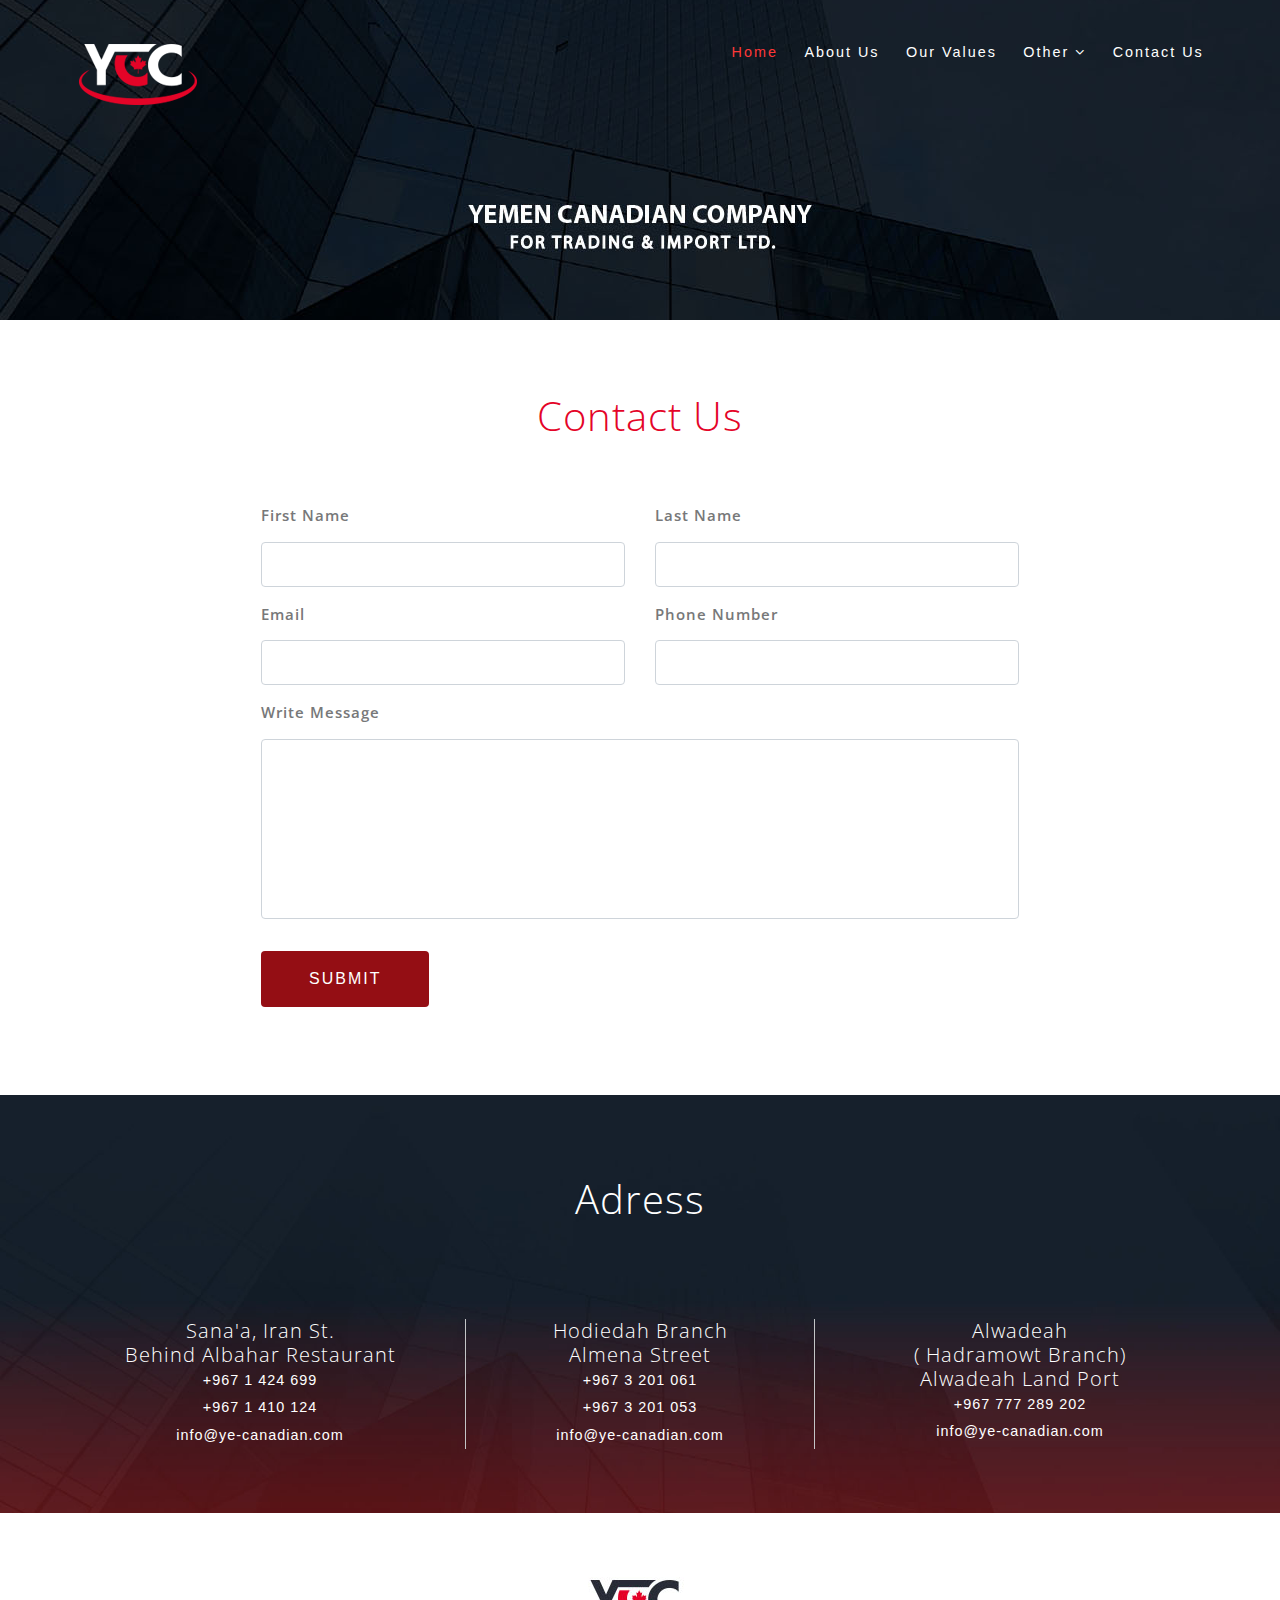
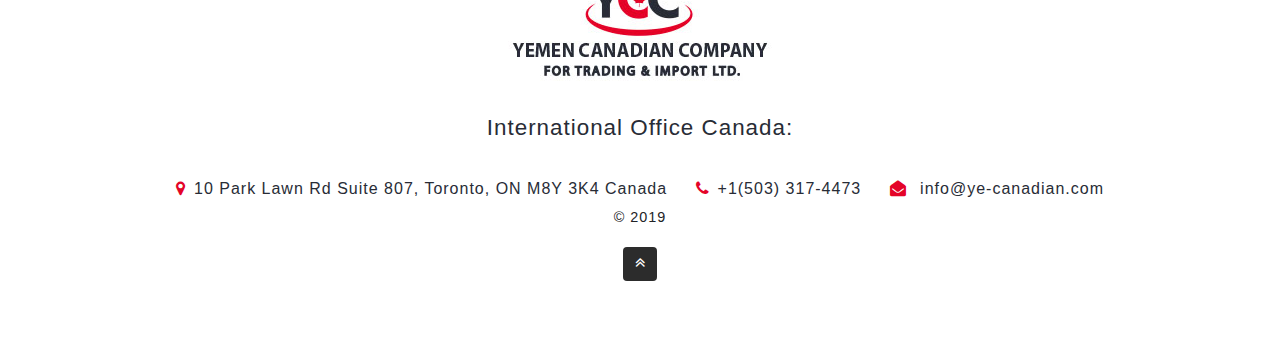
<file: contact.html>
<!DOCTYPE html>
<html lang="zxx">

<head>
    <title>ycc</title>
    <meta name="viewport" content="width=device-width, initial-scale=1">
    <meta charset="utf-8" />
    <meta name="keywords" content="Provision Responsive web template, Bootstrap Web Templates, Flat Web Templates, Android Compatible web template,
	SmartPhone Compatible web template, free WebDesigns for Nokia, Samsung, LG, Sony Ericsson, Motorola web design" />
    <script>
        addEventListener("load", function() {
            setTimeout(hideURLbar, 0);
        }, false);

        function hideURLbar() {
            window.scrollTo(0, 1);
        }

    </script>
    <!-- Custom Theme files -->
    <link href="css/bootstrap.css" type="text/css" rel="stylesheet" media="all">
    <link href="css/style.css" type="text/css" rel="stylesheet" media="all">
    <!-- font-awesome icons -->
    <link href="css/font-awesome.min.css" rel="stylesheet">
    <!-- //Custom Theme files -->
    <!-- online-fonts -->
    <link href="//fonts.googleapis.com/css?family=Open+Sans:300,300i,400,400i,600,600i,700,700i,800,800i" rel="stylesheet">
    <!-- //online-fonts -->
</head>

<body>
    <!-- main -->
    <div id="cbanner" class="main-content inner" id="home">
        <!-- header -->
        <header>
            <div class="container-fluid">
                <!-- nav -->
                <nav class="py-md-4 py-3 d-lg-flex nav_w3pvt">
                    <div id="logo">
                        <img class="" src="images/ycclogo.png" alt="">
                    </div>
                    <label for="drop" class="toggle"><span class="fa fa-bars"></span></label>
                    <input type="checkbox" id="drop" />
                    <ul class="menu mt-lg-3 ml-auto">
                        <li class="active"><a href="index.html">Home</a></li>
                        <li><a href="index.html# about">About Us</a></li>
                        <li><a href="index.html# exp">Our Values</a></li>
                        <li>
                            <!-- First Tier Drop Down -->
                            <label for="drop-2" class="toggle">Dropdown <span class="fa fa-angle-down" aria-hidden="true"></span>
                            </label>
                            <a href="#">Other <span class="fa fa-angle-down" aria-hidden="true"></span></a>
                            <input type="checkbox" id="drop-2" />
                            <ul>
                                <li><a href="index.html#Purpose" class="drop-text">Main Purpose</a></li>
                                <li><a href="index.html#policy" class="drop-text">Quality Policy</a></li>
                                <li><a href="index.html#services" class="drop-text">Activities/Services</a></li>
                                <li><a href="#adress" class="drop-text">Address</a></li>

                            </ul>
                        </li>
                        <li><a href="#contact">Contact Us</a></li>

                    </ul>
                </nav>
                <!-- //nav -->
            </div>
        </header>
        <!-- //header -->
    </div>
    <!-- //main -->

    <!-- banner-bottom -->
    <section class="banner-bottom py-5">
        <div id="contact" class="container py-md-4">
            <h3 class="tittle-w3layouts two text-center">Contact Us</h3>
            <div style="margin:0" class="comment-top mt-5 row">
                    <div style="margin:0" class="col-lg-7 comment-bottom w3pvt_mail_grid_right">
                    <form action="mailto:info@ye-canadian.com" method="post">
                        <div class="row">

                            <div class="col-lg-6 form-group">
                                <label>First Name</label>
                                <input class="form-control" type="text" name="Name" placeholder="" required="">
                            </div>
                            <div class="col-lg-6 form-group">
                                <label>Last Name</label>
                                <input class="form-control" type="text" name="Name" placeholder="" required="">
                            </div>
                        </div>
                        <div class="row">
                            <div class="col-lg-6 form-group">
                                <label>Email</label>
                                <input class="form-control" type="email" name="Email" placeholder="" required="">
                            </div>
                            <div class="col-lg-6 form-group">
                                <label>Phone Number</label>
                                <input class="form-control" type="text" name="number" placeholder="" required="">
                            </div>

                        </div>
                        <div class="form-group">
                            <label>Write Message</label>
                            <textarea class="form-control" name="Message" placeholder="" required=""></textarea>
                        </div>
                        <button type="submit" value="Send Email" class="btn submit mt-3">Submit</button>
                    </form>
                </div>

            </div>
        </div>
    </section>
    <!-- //banner-bottom -->
    <section id="adress" class="testimonials py-5" id="test">
        <div class="container py-3">
            <h3 class="tittle-w3layouts text-center mt-3">Adress</h3>

            <div class="row text-center mt-lg-5 mt-4 pt-5" id="stats">
                <div class="col-sm-4">
                    <div class="counter">
                        <h5 style="color:white" class="count-title">Sana'a, Iran St.<br/> Behind Albahar Restaurant </h5>
                        <p style="color:white" class="count-text ">+967 1 424 699</p>
                        <p style="color:white" class="count-text ">+967 1 410 124</p>
                        <p style="color:white" class="count-text "> info@ye-canadian.com</p>
                    </div>
                </div>
                <div class="col-sm-4">
                    <div class="counter two">
                        <h5 style="color:white" class="count-title">Hodiedah Branch<br/> Almena Street </h5>
                        <p style="color:white" class="count-text ">+967 3  201 061</p>
                        <p style="color:white" class="count-text ">+967 3 201 053</p>
                        <p style="color:white" class="count-text ">info@ye-canadian.com
</p>
                    </div>
                </div>
                <div class="col-sm-4">
                    <div class="counter">
                        <h5 style="color:white" class="count-title">Alwadeah<br/>( Hadramowt Branch)<br/>Alwadeah
   Land Port </h5>
                        <p style="color:white" class="count-text "> +967 777 289 202</p>
                        <p style="color:white" class="count-text "> info@ye-canadian.com
</p>
                    </div>
                </div>
            </div>

        </div>
    </section>
    <!-- footer -->
    <footer class="footer-content text-center py-5">
        <div class="container py-md-3">
            <!-- logo -->

                <a href="index.html">
                <img class="" src="images/flogo.jpg" alt="">
                </a>
            <!-- //logo -->
            <!-- address -->

            <p style="color:#282C36; font-size:1.4em">
                International Office Canada:
            </p>

            <div class="contact-left-footer mt-md-4">
                <ul>
                    <li>
                        <p style="color:#282C36">
                            <span style="color:#E40428" class="fa fa-map-marker mr-2"></span>10 Park Lawn Rd Suite 807,
      Toronto, ON M8Y 3K4 Canada
                        </p>
                    </li>
                    <li class="mx-4">
                        <p style="color:#282C36">
                            <span style="color:#E40428" class="fa fa-phone mr-2"></span>+1(503) 317-4473
                        </p>
                    </li>
                    <li>
                        <p class="text-wh">
                            <span style="color:#E40428" class="fa fa-envelope-open mr-2"></span>
                            <a style="color:#282C36" href="mailto:info@example.com">info@ye-canadian.com</a>
                        </p>
                    </li>

                </ul>
            </div>

            <div class="w3layouts-copy text-center">
                <p class="text-da">© 2019 </p>
            </div>

            <!-- move top icon -->
			 <div class="move-top text-center mt-3">
            <a href="#home" class="move-top"><span class="fa fa-angle-double-up" aria-hidden="true"></span></a>
			</div>
			<!-- //move top icon -->
    <!-- //footer -->




</body>

</html>
</file>
<file: css/style.css>
body,
html {
    margin: 0;
    font-family: 'Myriad Pro', sans-serif;
    background: #fff;
    scroll-behavior: smooth;
}

body a,
.btn,
button {
    transition: 0.5s all;
    -webkit-transition: 0.5s all;
    -moz-transition: 0.5s all;
    -o-transition: 0.5s all;
    -ms-transition: 0.5s all;
    text-decoration: none;
    outline: none;
}

h1,
h2,
h3,
h4,
h5,
h6 {
    margin: 0;
    font-family: 'Open Sans', sans-serif;
    font-weight: 300;
    letter-spacing: 1px;
}

p {
    margin: 0;
    color: #222326;
    font-weight: 300;
    font-size: 0.9em;
    line-height: 1.9em;
    letter-spacing: 1px;
}

ul {
    margin: 0;
    padding: 0;
}

ul {
    list-style-type: none;
}

body a:hover {
    text-decoration: none;
}

body a:focus {
    outline: none;
    text-decoration: none;
}

body img {
    border-radius: 4px;
    -webkit-border-radius: 4px;
    -o- border-radius: 4px;
    -moz-border-radius: 4px;
    -ms-border-radius: 4px;
}

.clr {
    color: #fff;
}

.video-info-img p {
    color: #fff;
}

/*-- /header --*/
/* header */
header {
    position: absolute;
    width: 100%;
    z-index: 99;
    padding: 0 3em;
}

/* navigation */
/* CSS Document */
.toggle-2,
.toggle,
[id^=drop] {
    display: none;
}

/* Giving a background-color to the nav container. */
nav {
    margin: 0;
    padding: 0;
}


#logo a {
    float: left;
    display: initial;
    font-weight: 300;
    font-size: 36px;
    letter-spacing: 1px;
    color: #fff;
    text-shadow: 2px 5px 3px rgba(0, 0, 0, 0.06);
    padding: 0;
    margin: 0;
}


/* Since we'll have the "ul li" "float:left"
 * we need to add a clear after the container. */

nav:after {
    content: "";
    display: table;
    clear: both;
}

/* Removing padding, margin and "list-style" from the "ul",
 * and adding "position:reltive" */
nav ul {
    float: right;
    padding: 0;
    margin: 0;
    list-style: none;
    position: relative;
}

/* Positioning the navigation items inline */
nav ul li {
    display: inline-block;
    float: left;
}

/* Styling the links */
nav a {
    font-weight: 400;
    margin: 0em 0.7em;
    font-size: 0.9em;
    font-weight: normal;
    color: #fff;
    padding: 0 6px;
    letter-spacing: 2px;
    display: inline-block;
    transition: 0.5s all;
    -webkit-transition: 0.5s all;
    -moz-transition: 0.5s all;
    -o-transition: 0.5s all;
    -ms-transition: 0.5s all;
}


nav ul li ul li:hover {
    background: #f8f9fa;
    transition: 0.5s all;
    -webkit-transition: 0.5s all;
    -moz-transition: 0.5s all;
    -o-transition: 0.5s all;
    -ms-transition: 0.5s all;
}

.menu li .drop-text:hover {
    opacity: 0.9;
}

/* Background color change on Hover */

.menu li.active a,
.menu li a:hover {
    color: #ff3838;
    transition: 0.5s all;
    -webkit-transition: 0.5s all;
    -moz-transition: 0.5s all;
    -o-transition: 0.5s all;
    -ms-transition: 0.5s all;
}

/* Hide Dropdowns by Default
 * and giving it a position of absolute */
nav ul ul {
    display: none;
    position: absolute;
    top: 26px;
    background: #fff;
    padding: 12px 10px;
    border-radius: 4px;
    z-index: 9;
    /* has to be the same number as the "line-height" of "nav a" */
}

/* Display Dropdowns on Hover */
nav ul li:hover > ul {
    display: inherit;
}

/* Fisrt Tier Dropdown */
nav ul ul li {
    width: 170px;
    float: none;
    display: list-item;
    position: relative;
}

nav ul ul li a {
    color: #777;
    padding: 5px 10px;
    display: block;
    font-size: 14px;
    letter-spacing: 1px;
}

/* Second, Third and more Tiers
 * We move the 2nd and 3rd etc tier dropdowns to the left
 * by the amount of the width of the first tier.
*/
nav ul ul ul li {
    position: relative;
    top: -60px;
    /* has to be the same number as the "width" of "nav ul ul li" */
    left: 170px;
}


/* Change ' +' in order to change the Dropdown symbol */
li > a:only-child:after {
    content: '';
}

a.reqe-button {
    border: 2px solid rgba(255, 255, 255, 0.35);
    border-radius: 4px;
}

/* Media Queries
--------------------------------------------- */

@media all and (max-width : 992px) {

    #logo {
        display: block;
        padding: 0;
        width: 100%;
        text-align: center;
        float: none;
    }

    nav ul li span {
        color: #333;
    }

    nav {
        margin: 0;
    }

    nav a {
        color: #333;
    }

    /* Hide the navigation menu by default */
    /* Also hide the  */
    .toggle + a,
    .menu {
        display: none;
    }

    /* Stylinf the toggle lable */
    .toggle {
        display: block;
        padding: 5px 15px;
        font-size: 20px;
        text-decoration: none;
        border: none;
        float: right;
        background-color: rgba(12, 13, 13, 0.27);
        color: #fff;
        margin-bottom: 0;
        margin-top: 0.5em;
        cursor: pointer !important;
    }

    .menu .toggle {
        float: none;
        text-align: center;
        margin: auto;
        width: 30%;
        padding: 5px;
        font-weight: normal;
        font-size: 15px;
        letter-spacing: 1px;
    }

    .toggle:hover {
        opacity: 0.9;
    }

    /* Display Dropdown when clicked on Parent Lable */
    [id^=drop]:checked + ul {
        display: block;
        background: #fff;
        padding: 15px 0;
        width: 100%;
        text-align: center;
    }

    /* Change menu item's width to 100% */
    nav ul li {
        display: block;
        width: 100%;
        padding: 7px 0;
    }

    nav a {
        padding: 5px 0;
    }

    nav a:hover {
        color: #333;
    }

    .login-icon {
        text-align: center;
    }

    nav ul ul .toggle,
    nav ul ul a {
        padding: 0 40px;
    }

    nav ul ul ul a {
        padding: 0 80px;
    }

    nav a:hover,
    nav ul ul ul a {
        background-color: transparent;
    }

    nav ul li ul li .toggle,
    nav ul ul a,
    nav ul ul ul a {
        padding: 14px 20px;
        color: #FFF;
        font-size: 17px;
    }


    nav ul li ul li .toggle,
    nav ul ul a {
        background-color: #fff;
    }

    nav ul ul li a {
        font-size: 15px;
    }

    ul.inner-ul {
        padding: 0 !important;
    }

    /* Hide Dropdowns by Default */
    nav ul ul {
        float: none;
        position: static;
        color: #ffffff;
        /* has to be the same number as the "line-height" of "nav a" */
    }

    /* Hide menus on hover */
    nav ul ul li:hover > ul,
    nav ul li:hover > ul {
        display: none;
    }

    /* Fisrt Tier Dropdown */
    nav ul ul li {
        display: block;
        width: 100%;
        padding: 0;
    }

    nav ul ul ul li {
        position: static;
        /* has to be the same number as the "width" of "nav ul ul li" */

    }

}

@media all and (max-width :600px) {

    nav ul li {
        display: block;
        width: 94%;
    }

    .menu .toggle {
        float: none;
        text-align: center;
        margin: auto;
        width: 80%;
        padding: 5px;
        font-weight: normal;
        font-size: 15px;
        letter-spacing: 1px;
    }
}

#demo {
    margin: 10px 0 0px 0;
    font-family: 'Lato', sans-serif;
}

#demo .wrapper {
    display: inline-block;
    position: relative;
}

#demo .parent {
    height: 100%;
    width: 100%;
    display: block;
    cursor: pointer;
    line-height: 30px;
    height: 30px;
    color: #fff;
    z-index: 2;
    position: relative;
    -webkit-transition: border-radius .1s linear, background .1s linear, z-index 0s linear;
    -webkit-transition-delay: .8s;
    text-align: center;
    font-family: 'Lato', sans-serif;
    color: #fff;
    text-transform: capitalize;
    font-weight: 500;
    font-size: 15px;
    letter-spacing: 1px;
    padding-left: 0;
    padding-right: 0;
}

#demo .parent:hover,
#demo .content:hover ~ .parent {
    -webkit-transition-delay: 0s, 0s, 0s;
}

#demo .content:hover ~ .parent {
    border-bottom-left-radius: 0;
    border-bottom-right-radius: 0;
    z-index: 0;
}

#demo .content {
    position: absolute;
    top: 0;
    display: block;
    z-index: 1;
    height: 0;
    width: 150px;
    padding-top: 30px;
    -webkit-transition: height .5s ease;
    -webkit-transition-delay: .4s;
}

#demo .wrapper:active .content {
    height: 150px;
    z-index: 3;
    -webkit-transition-delay: 0s;
}

#demo .content:hover {
    height: 150px;
    z-index: 3;
    -webkit-transition-delay: 0s;
}


#demo .content ul {
    background: #fff;
    margin: 0;
    padding: 0;
    overflow: hidden;
    height: 100%;
    border-bottom-left-radius: 5px;
    border-bottom-right-radius: 5px;
}

#demo .content ul a {
    text-decoration: none;
    padding: 0;
}

#demo .content li:hover {
    background: #f8f9fa;
}

#demo .content li {
    list-style: none;
    text-align: left;
    color: #999;
    font-size: 16px;
    line-height: 30px;
    height: 40px;
    line-height: 40px;
    padding-left: 10px;
    border-top: 1px solid #eee;
}

#demo .content li:last-of-type {
    border-bottom-left-radius: 5px;
    border-bottom-right-radius: 5px;
}

/* //dropdown */
p.w3pvt-phone {
    color: #fff;
    font-size: 1em;
    font-weight: 600;
    margin-left: 5em;
}

/* //navigation */
/* //header */
/*--/ banner --*/
#cbanner {
    background: url(../images/banner4.jpg) center no-repeat;
  }

.main-content {
    background: url(../images/banner.jpg) center no-repeat;
    -webkit-background-size: cover;
    -moz-background-size: cover;
    -o-background-size: cover;
    -ms-background-size: cover;
    background-size: cover;
    position: relative;
    min-height: 47em;
}

.main-content.inner {
    min-height: 20em;
}

.banner-content-w3pvt {
    padding-top: 20em;
}

.banner-w3layouts-info h3 {
    font-size: 2.7em;
    color: #fff;
    text-shadow: 0 1px 2px rgba(0, 0, 0, 0.37);
    font-weight: 300;
    margin: 0em 0;
    line-height: 1.5em;
}

.banner-w3layouts-info {
    width: 50%;
    margin: 0 auto;
}

form.banner-form {
    background: #fff;
    padding: 0.5em;
    border-radius: 4px;
    -webkit-border-radius: 4px;
    -o- border-radius: 4px;
    -moz-border-radius: 4px;
    -ms-border-radius: 4px;
    box-shadow: 0 12px 60px rgba(0, 0, 0, .2);
    -webkit-box-shadow: 0 12px 60px rgba(0, 0, 0, .2);
    -o-box-shadow: 0 12px 60px rgba(0, 0, 0, .2);
    -moz-box-shadow: 0 12px 60px rgba(0, 0, 0, .2);
    -ms-box-shadow: 0 12px 60px rgba(0, 0, 0, .2);
    display: flex;
    width: 60%;
    margin: 0 auto;
}

.banner-form input[type="email"] {
    outline: none;
    padding: 7px 15px;
    color: #666;
    font-size: 15px;
    width: 68%;
    background: transparent;
    border: none;
    letter-spacing: 2px;
}

.banner-form button.btn,
a.btn.btn-course {
    color: #fff;
    border: none;
    padding: 8px 15px;
    text-decoration: none;
    background: #ff3838;
    float: right;
    cursor: pointer;
    width: 37%;
    border-radius: 4px;
    -webkit-border-radius: 4px;
    -o- border-radius: 4px;
    -moz-border-radius: 4px;
    -ms-border-radius: 4px;
    font-weight: 400;
    letter-spacing: 1px;
    font-size: 1em;
}

a.btn.btn-course {
    width: 100%;
}

.banner-form button.btn:hover,
a.btn.btn-course:hover {
    opacity: 0.9;

}

.lead {
    font-size: 1.25rem;
    font-weight: 400;
    color: #333;
}

/*--// banner --*/

.tittle-w3layouts,
.tittle-w3layouts.two {
    color: #fff;
    font-size: 2.7em;
    text-shadow: 0 2px 12px rgba(0, 0, 0, 0);
}

.tittle-w3layouts.two {
    color: #E40428;
}

.entry-w3pvt-main {
    background-color: #ecf0f1;
}

.entry-w3layouts-info h4 {
    color: #444;
    font-size: 1.8em;
    text-align: left;
    letter-spacing: 1px;
    margin-bottom: .7em;
    text-shadow: 0 2px 12px rgba(0, 0, 0, 0.0);
}

.content-left-bottom h5 {
    color: #ff3838;
    text-shadow: 0 2px 12px rgba(0, 0, 0, 0.05);
    font-size: 1em;
}

.content-w3pvt-img {
    padding: 0 5em;
}

/*--/team --*/
.team-content {
    background: #282C36;
}

.team-info {
    background: #fff;
    padding: 2em;
    text-align: left;
}

.team-info h4 {
    color: #333;
    font-size: 1.4em;
    letter-spacing: 1px;
    text-shadow: 0 2px 12px rgba(0, 0, 0, 0.05);
}

.team-info small {
    color: #ff3838;
    margin-bottom: .7em;
    font-size: 1em;
    letter-spacing: 1px;
}

.team-info p {
    margin-top: 0.8em;
}


/*--//team --*/
.content-w3pvt-img img {
    border-radius: 50%;
    -webkit-border-radius: 50%;
    -o- border-radius: 50%;
    -moz-border-radius: 50%;
    -ms-border-radius: 50%;
}

/*-- /last-content --*/
#policy{  background: url(../images/banner5.jpg) center no-repeat;}
.last-content {
    background: url(../images/banner3.jpg) center no-repeat;
    -webkit-background-size: cover;
    -moz-background-size: cover;
    -o-background-size: cover;
    -ms-background-size: cover;
    background-size: cover;
    position: relative;
}

.last-content p {
    color: #fff;
}

.buttons a {
    color: #ff3838;
    padding: 0.7em 1.5em;
    text-decoration: none;
    background: #fff;
    border-radius: 0px;
    font-size: 0.9em;
    display: inline-block;
    border: none;
    transition: all 500ms ease;
    text-align: justify;
    font-weight: 600;
    letter-spacing: 1px;
    border-radius: 4px;
    -webkit-border-radius: 4px;
    -o- border-radius: 4px;
    -moz-border-radius: 4px;
    -ms-border-radius: 4px;
}

/*-- //last-content --*/
/*-- /testmonials --*/
.testimonials {
    background: url(../images/banner2.jpg) center no-repeat;
    -webkit-background-size: cover;
    -moz-background-size: cover;
    -o-background-size: cover;
    -ms-background-size: cover;
    background-size: cover;
    position: relative;
}

.testi_grid {
    padding: 0 3em;
}

.testi_grid img {
    border-radius: 50%;
    -webkit-border-radius: 50%;
    -o- border-radius: 50%;
    -moz-border-radius: 50%;
    -ms-border-radius: 50%;
}

.testi_grid h5 {
    font-size: 0.9em;
    letter-spacing: 2px;
    color: #ff3838;
    margin: 1em 0 0em 0;
    font-weight: 600;
}

.testimonials_grid span {
    color: #fff;
    font-size: 2em;
}

p.sub-test {
    color: #fff;
    font-style: italic;
    font-weight: 500;
    margin: 2em 0;
}

/*-- //last-content --*/
/* apply */
.form-group label {
    letter-spacing: 1px;
    font-size: 15px;
    color: #777879;
    font-weight: 600;
    font-family: 'Open Sans', sans-serif;
    margin-bottom: 1em;
}

.w3pvt_mail_grid_right {
    padding: 1em 11em;
    margin: 0 auto;
}

.w3pvt_mail_grid_right input[type="text"],
.w3pvt_mail_grid_right input[type="email"],
.w3pvt_mail_grid_right textarea,
.w3pvt_mail_grid_right select {
    display: block;
    width: 100%;
    padding: 0.6rem 1rem;
    font-size: 1rem;
    line-height: 1.5;
    color: #495057;
    background-color: #fff;
    background-clip: padding-box;
    border: 1px solid #ced4da;
    border-radius: 0.25rem;
    transition: border-color 0.15s ease-in-out, box-shadow 0.15s ease-in-out;
}

select.form-control:not([size]):not([multiple]) {
    height: inherit;
}

.w3pvt_mail_grid_right textarea {
    min-height: 180px;
    width: 100% !important;
    resize: none;
}

button.btn.submit {
    color: #fff;
    border: none;
    padding: 1em 3em;
    text-decoration: none;
    background: #940e14;
    cursor: pointer;
    border-radius: 4px;
    -webkit-border-radius: 4px;
    -o- border-radius: 4px;
    -moz-border-radius: 4px;
    -ms-border-radius: 4px;
    font-weight: 400;
    letter-spacing: 2px;
    font-size: 1em;
    text-transform: uppercase;
}

button.btn.submit:hover {
    opacity: 0.9;
}

/* date  */
[type="date"] {
    background: #fff url(https://cdn1.iconfinder.com/data/icons/cc_mono_icon_set/blacks/16x16/calendar_2.png) 97% 50% no-repeat;
}

[type="date"]::-webkit-inner-spin-button {
    display: none;
}

[type="date"]::-webkit-calendar-picker-indicator {
    opacity: 0;
}

.date-plu input {
    border: none;
    color: #555;
    letter-spacing: 1px;
    font-size: 15px;
    padding: 12px 15px;
    width: 100%;
    border: none;
    background: #ddd;
}

/* //date  */
/* //apply */

/*-- /counter --*/
.counter.two {
    border-left: 1px solid #c3c5c6;
    border-right: 1px solid #c3c5c6;
}

/*-- //counter --*/
/*-- /single-page --*/
.content-sing-w3layouts h4 {
    color: #555;
    font-size: 1.4em;
    margin: 1em 0;
    letter-spacing: 2px;
    font-weight: 600;
}

h4.leave-w3layouts {
    font-size: 1.4em;
    color: #4f5152;
    font-weight: 600;
    letter-spacing: 2px;
    margin-bottom: 2em;
}

.media h5 {
    font-size: 1em;
    color: #555;
    font-weight: 600;
    letter-spacing: 1px;
    margin-bottom: 2em;
}

/*-- //single-page --*/
/*-- /contact --*/
.adress-info span {
    color: #46484c;
    font-size: 2em;
    vertical-align: middle;
}

.adress-info h6 {
    font-size: 0.9em;
    color: #4f5152;
    font-weight: 600;
    letter-spacing: 2px;
    margin-bottom: 10px;
    text-transform: uppercase;
}

.adress-info a {
    font-size: 0.85em;
}

.adress-info a,
.adress-info p {
    color: #5a646b;
    letter-spacing: 1px;
    line-height: 1.9em;
    margin: 0;
}

.map-fo iframe {
    min-height: 350px;
    border: none;
    background: #e8eaec;
    padding: 0.4em;
    width: 100%;
}

/*-- //contact --*/
/*-- footer --*/
footer {
    background: url(../images/footer.jpg) no-repeat bottom;
    background-size: cover;
    -webkit-background-size: cover;
    -moz-background-size: cover;
    -o-background-size: cover;
    -moz-background-size: cover;
}

p.footer-para {
    max-width: 650px;
    font-size: 15px;
}

/*-- footer logo --*/
.logo2 {
    position: relative;
}

.logo2 a {
    font-size: 1.1em;
    font-weight: 300;
    color: #e8ebef;
    letter-spacing: 2px;
}

.logo2 a span.fa {
    color: #e8cd30;
}

/*-- //footer logo --*/

/*-- social icons --*/

footer {
    background: #fff;
}

.footer-w3pvt-copy-social ul li,
.contact-left-footer ul li {
    display: inline-block;
}

.footer-w3pvt-copy-social ul li a {
    color: #333;
    text-align: center;
}

.footer-w3pvt-copy-social ul li a span {
    width: 20px;
    font-size: 20px;
    color: #666;
    transition: 0.5s all;
    -webkit-transition: 0.5s all;
    -moz-transition: 0.5s all;
    -o-transition: 0.5s all;
    -ms-transition: 0.5s all;
}

.footer-w3pvt-copy-social ul li a:hover {
    opacity: 0.8;

}

/*-- //social icons --*/

/*-- address --*/
.contact-left-footer ul li p span {
    color: #ff3838;
}

.contact-left-footer ul li p a,
.contact-left-footer ul li p {
    color: #707579;
    font-size: 16px;
}

/*-- //address --*/

/*-- copyright --*/
.w3layouts-copy p {
    letter-spacing: 1px;
}

.w3layouts-copy p a {
    color: #aaa;
}

/*-- //copyright --*/
/*-- to-top --*/

a.move-top span {
    color: #fff;
    width: 34px;
    height: 34px;
    border: transparent;
    line-height: 1.9em;
    background: #2c2c2c;
    border-radius: 4px;
    -webkit-border-radius: 4px;
    -o-border-radius: 4px;
    -moz-border-radius: 4px;
}


/*-- //to-top --*/
/*--responsive--*/

@media(max-width:1366px) {
    .main-content {
        min-height: 45em;
    }

    .banner-w3layouts-info h3 {
        font-size: 2.5em;
    }

    .entry-w3layouts-info h4 {
        font-size: 1.8em;
    }
}

@media(max-width:1280px) {
    .main-content {
        min-height: 41em;
    }

    .banner-w3layouts-info {
        width: 60%;
        margin: 0 auto;
    }

    .banner-content-w3pvt {
        padding-top: 12em;
    }

    .banner-w3layouts-info h3 {
        font-size: 2.4em;
    }

    .tittle-w3layouts,
    .tittle-w3layouts.two {
        font-size: 2.5em;
    }

    ul.menu li a {
        margin: 0 0.5em;
    }
}

@media(max-width:1080px) {
    .banner-w3layouts-info {
        width: 65%;
        margin: 0 auto;
    }

    .main-content {
        min-height: 38em;
    }

    .banner-content-w3pvt {
        padding-top: 13em;
    }

    ul.menu li a {
        margin: 0 0.3em;
    }

    p.w3pvt-phone {

        margin-left: 3em;
    }
}

@media(max-width:1050px) {
    .nav_w3pvt nav a {
        margin: 0em 0.5em;
    }

    .content-w3pvt-img {
        padding: 0 3em;
    }

    .main-content.inner {
        min-height: 13em;
    }

    .entry-w3layouts-info h4 {
        font-size: 1.6em;
    }

}

@media(max-width:1024px) {
    form.banner-form {
        width: 82%;
        margin: 0 auto;
    }

    .team-info small {
        font-size: 0.9em;
    }




}

@media(max-width:991px) {
    .content-left-bottom.entry-w3layouts-info. {
        margin-top: 1em;
    }

    .team-main {
        float: left;
        width: 50%;
        margin-bottom: 1em;
    }

    .content-w3pvt-img {
        padding: 0 1em;
    }

    .content-left-bottom.entry-w3layouts-info {
        margin-top: 2em;
    }

    .team-main {
        margin: 0 auto;
        width: 60%;
        margin-top: 1em;
    }

    .content-w3pvt-img {
        padding: 1em 2em;
    }

    .item {
        float: left;
        width: 50%;
    }

    p.w3pvt-phone {
        color: #4a4848;
    }

    .comment-bottom.w3pvt_mail_grid-img {
        margin-top: 1.5em;
    }

    p.w3pvt-phone {
        margin-left: 0em;
    }
}

@media(max-width:900px) {

    .banner-w3layouts-info h3 {
        font-size: 2.2em;
    }

    .main-content {
        min-height: 32em;
    }

    .banner-content-w3pvt {
        padding-top: 6em;
    }

    .content-w3pvt-img {
        padding: 2em 2em;
    }
}

@media(max-width:768px) {

    .tittle-w3layouts,
    .tittle-w3layouts.two {
        font-size: 2.3em;
    }

    .testi_grid {
        padding: 0 1em;
    }

    header {
        padding: 0 1em;
    }
}

@media(max-width:736px) {
    .banner-w3layouts-info {
        width: 84%;
        margin: 0 auto;
    }

    .adress-icon {
        margin: 2em 0 1em 0;
    }

    .team-info h4 {
        font-size: 1.2em;
    }
}

@media(max-width:667px) {
    .banner-w3layouts-info h3 {
        font-size: 2em;
    }

    .main-content {
        min-height: 30em;
    }

    .tittle-w3layouts,
    .tittle-w3layouts.two {
        font-size: 2em;
    }

    .item {
        float: left;
        width: 80%;
        margin: 0 auto;
    }

    .main-content.inner {
        min-height: 9em;
    }

    .entry-w3layouts-info h4 {
        font-size: 1.5em;
    }

}

@media(max-width:640px) {
    .team-main {
        margin: 0 auto;
        width: 90%;
        margin-top: 1em;
    }
}

@media(max-width:600px) {
    .banner-w3layouts-info {
        width: 95%;
        margin: 0 auto;
    }

    .banner-content-w3pvt {
        padding-top: 7em;
    }

    .main-content {
        min-height: 26em;
    }

    .item {
        float: left;
        width: 90%;
        margin: 0 auto;
    }

    form.banner-form {
        width: 90%;
        margin: 0 auto;
    }


}

@media(max-width:480px) {
    .counter.two {
        border-left: 1px solid #c3c5c6;
        border-right: 1px solid #c3c5c6;
        margin: 1em 0;
    }
}

@media(max-width:480px) {
    .banner-w3layouts-info h3 {
        font-size: 1.7em;
    }

    .main-content {
        min-height: 24em;
    }

    .entry-w3layouts-info h4 {
        font-size: 1.4em;
    }

    .tittle-w3layouts,
    .tittle-w3layouts.two {
        font-size: 1.8em;
    }
}

@media(max-width:414px) {
    .banner-form input[type="email"] {
        padding: 7px 10px;
        font-size: 15px;
        width: 54%;
        letter-spacing: 1px;
    }

    .banner-form button.btn,
    a.btn.btn-course {
        padding: 8px 15px;
        float: right;
        width: 46%;
    }

    #logo a {
        font-size: 33px;
        padding-top: 0.3em;
    }
}

@media(max-width:384px) {
    .banner-w3layouts-info h3 {
        font-size: 1.55em;
    }

    .main-content {
        min-height: 22em;
    }

    form.banner-form {
        width: 97%;
        margin: 0 auto;
    }

    .main-content {
        min-height: 21em;
    }
}

@media(max-width:375px) {
    .banner-content-w3pvt {
        padding-top: 6.5em;
    }
}
</file>
<file: YCC-Website/YCC-Website/css/style.css>
body,
html {
    margin: 0;
    font-family: 'Myriad Pro', sans-serif;
    background: #fff;
    scroll-behavior: smooth;
}

body a,
.btn,
button {
    transition: 0.5s all;
    -webkit-transition: 0.5s all;
    -moz-transition: 0.5s all;
    -o-transition: 0.5s all;
    -ms-transition: 0.5s all;
    text-decoration: none;
    outline: none;
}

h1,
h2,
h3,
h4,
h5,
h6 {
    margin: 0;
    font-family: 'Open Sans', sans-serif;
    font-weight: 300;
    letter-spacing: 1px;
}

p {
    margin: 0;
    color: #222326;
    font-weight: 300;
    font-size: 0.9em;
    line-height: 1.9em;
    letter-spacing: 1px;
}

ul {
    margin: 0;
    padding: 0;
}

ul {
    list-style-type: none;
}

body a:hover {
    text-decoration: none;
}

body a:focus {
    outline: none;
    text-decoration: none;
}

body img {
    border-radius: 4px;
    -webkit-border-radius: 4px;
    -o- border-radius: 4px;
    -moz-border-radius: 4px;
    -ms-border-radius: 4px;
}

.clr {
    color: #fff;
}

.video-info-img p {
    color: #fff;
}

/*-- /header --*/
/* header */
header {
    position: absolute;
    width: 100%;
    z-index: 99;
    padding: 0 3em;
}

/* navigation */
/* CSS Document */
.toggle-2,
.toggle,
[id^=drop] {
    display: none;
}

/* Giving a background-color to the nav container. */
nav {
    margin: 0;
    padding: 0;
}


#logo a {
    float: left;
    display: initial;
    font-weight: 300;
    font-size: 36px;
    letter-spacing: 1px;
    color: #fff;
    text-shadow: 2px 5px 3px rgba(0, 0, 0, 0.06);
    padding: 0;
    margin: 0;
}


/* Since we'll have the "ul li" "float:left"
 * we need to add a clear after the container. */

nav:after {
    content: "";
    display: table;
    clear: both;
}

/* Removing padding, margin and "list-style" from the "ul",
 * and adding "position:reltive" */
nav ul {
    float: right;
    padding: 0;
    margin: 0;
    list-style: none;
    position: relative;
}

/* Positioning the navigation items inline */
nav ul li {
    display: inline-block;
    float: left;
}

/* Styling the links */
nav a {
    font-weight: 400;
    margin: 0em 0.7em;
    font-size: 0.9em;
    font-weight: normal;
    color: #fff;
    padding: 0 6px;
    letter-spacing: 2px;
    display: inline-block;
    transition: 0.5s all;
    -webkit-transition: 0.5s all;
    -moz-transition: 0.5s all;
    -o-transition: 0.5s all;
    -ms-transition: 0.5s all;
}


nav ul li ul li:hover {
    background: #f8f9fa;
    transition: 0.5s all;
    -webkit-transition: 0.5s all;
    -moz-transition: 0.5s all;
    -o-transition: 0.5s all;
    -ms-transition: 0.5s all;
}

.menu li .drop-text:hover {
    opacity: 0.9;
}

/* Background color change on Hover */

.menu li.active a,
.menu li a:hover {
    color: #ff3838;
    transition: 0.5s all;
    -webkit-transition: 0.5s all;
    -moz-transition: 0.5s all;
    -o-transition: 0.5s all;
    -ms-transition: 0.5s all;
}

/* Hide Dropdowns by Default
 * and giving it a position of absolute */
nav ul ul {
    display: none;
    position: absolute;
    top: 26px;
    background: #fff;
    padding: 12px 10px;
    border-radius: 4px;
    z-index: 9;
    /* has to be the same number as the "line-height" of "nav a" */
}

/* Display Dropdowns on Hover */
nav ul li:hover > ul {
    display: inherit;
}

/* Fisrt Tier Dropdown */
nav ul ul li {
    width: 170px;
    float: none;
    display: list-item;
    position: relative;
}

nav ul ul li a {
    color: #777;
    padding: 5px 10px;
    display: block;
    font-size: 14px;
    letter-spacing: 1px;
}

/* Second, Third and more Tiers
 * We move the 2nd and 3rd etc tier dropdowns to the left
 * by the amount of the width of the first tier.
*/
nav ul ul ul li {
    position: relative;
    top: -60px;
    /* has to be the same number as the "width" of "nav ul ul li" */
    left: 170px;
}


/* Change ' +' in order to change the Dropdown symbol */
li > a:only-child:after {
    content: '';
}

a.reqe-button {
    border: 2px solid rgba(255, 255, 255, 0.35);
    border-radius: 4px;
}

/* Media Queries
--------------------------------------------- */

@media all and (max-width : 992px) {

    #logo {
        display: block;
        padding: 0;
        width: 100%;
        text-align: center;
        float: none;
    }

    nav ul li span {
        color: #333;
    }

    nav {
        margin: 0;
    }

    nav a {
        color: #333;
    }

    /* Hide the navigation menu by default */
    /* Also hide the  */
    .toggle + a,
    .menu {
        display: none;
    }

    /* Stylinf the toggle lable */
    .toggle {
        display: block;
        padding: 5px 15px;
        font-size: 20px;
        text-decoration: none;
        border: none;
        float: right;
        background-color: rgba(12, 13, 13, 0.27);
        color: #fff;
        margin-bottom: 0;
        margin-top: 0.5em;
        cursor: pointer !important;
    }

    .menu .toggle {
        float: none;
        text-align: center;
        margin: auto;
        width: 30%;
        padding: 5px;
        font-weight: normal;
        font-size: 15px;
        letter-spacing: 1px;
    }

    .toggle:hover {
        opacity: 0.9;
    }

    /* Display Dropdown when clicked on Parent Lable */
    [id^=drop]:checked + ul {
        display: block;
        background: #fff;
        padding: 15px 0;
        width: 100%;
        text-align: center;
    }

    /* Change menu item's width to 100% */
    nav ul li {
        display: block;
        width: 100%;
        padding: 7px 0;
    }

    nav a {
        padding: 5px 0;
    }

    nav a:hover {
        color: #333;
    }

    .login-icon {
        text-align: center;
    }

    nav ul ul .toggle,
    nav ul ul a {
        padding: 0 40px;
    }

    nav ul ul ul a {
        padding: 0 80px;
    }

    nav a:hover,
    nav ul ul ul a {
        background-color: transparent;
    }

    nav ul li ul li .toggle,
    nav ul ul a,
    nav ul ul ul a {
        padding: 14px 20px;
        color: #FFF;
        font-size: 17px;
    }


    nav ul li ul li .toggle,
    nav ul ul a {
        background-color: #fff;
    }

    nav ul ul li a {
        font-size: 15px;
    }

    ul.inner-ul {
        padding: 0 !important;
    }

    /* Hide Dropdowns by Default */
    nav ul ul {
        float: none;
        position: static;
        color: #ffffff;
        /* has to be the same number as the "line-height" of "nav a" */
    }

    /* Hide menus on hover */
    nav ul ul li:hover > ul,
    nav ul li:hover > ul {
        display: none;
    }

    /* Fisrt Tier Dropdown */
    nav ul ul li {
        display: block;
        width: 100%;
        padding: 0;
    }

    nav ul ul ul li {
        position: static;
        /* has to be the same number as the "width" of "nav ul ul li" */

    }

}

@media all and (max-width :600px) {

    nav ul li {
        display: block;
        width: 94%;
    }

    .menu .toggle {
        float: none;
        text-align: center;
        margin: auto;
        width: 80%;
        padding: 5px;
        font-weight: normal;
        font-size: 15px;
        letter-spacing: 1px;
    }
}

#demo {
    margin: 10px 0 0px 0;
    font-family: 'Lato', sans-serif;
}

#demo .wrapper {
    display: inline-block;
    position: relative;
}

#demo .parent {
    height: 100%;
    width: 100%;
    display: block;
    cursor: pointer;
    line-height: 30px;
    height: 30px;
    color: #fff;
    z-index: 2;
    position: relative;
    -webkit-transition: border-radius .1s linear, background .1s linear, z-index 0s linear;
    -webkit-transition-delay: .8s;
    text-align: center;
    font-family: 'Lato', sans-serif;
    color: #fff;
    text-transform: capitalize;
    font-weight: 500;
    font-size: 15px;
    letter-spacing: 1px;
    padding-left: 0;
    padding-right: 0;
}

#demo .parent:hover,
#demo .content:hover ~ .parent {
    -webkit-transition-delay: 0s, 0s, 0s;
}

#demo .content:hover ~ .parent {
    border-bottom-left-radius: 0;
    border-bottom-right-radius: 0;
    z-index: 0;
}

#demo .content {
    position: absolute;
    top: 0;
    display: block;
    z-index: 1;
    height: 0;
    width: 150px;
    padding-top: 30px;
    -webkit-transition: height .5s ease;
    -webkit-transition-delay: .4s;
}

#demo .wrapper:active .content {
    height: 150px;
    z-index: 3;
    -webkit-transition-delay: 0s;
}

#demo .content:hover {
    height: 150px;
    z-index: 3;
    -webkit-transition-delay: 0s;
}


#demo .content ul {
    background: #fff;
    margin: 0;
    padding: 0;
    overflow: hidden;
    height: 100%;
    border-bottom-left-radius: 5px;
    border-bottom-right-radius: 5px;
}

#demo .content ul a {
    text-decoration: none;
    padding: 0;
}

#demo .content li:hover {
    background: #f8f9fa;
}

#demo .content li {
    list-style: none;
    text-align: left;
    color: #999;
    font-size: 16px;
    line-height: 30px;
    height: 40px;
    line-height: 40px;
    padding-left: 10px;
    border-top: 1px solid #eee;
}

#demo .content li:last-of-type {
    border-bottom-left-radius: 5px;
    border-bottom-right-radius: 5px;
}

/* //dropdown */
p.w3pvt-phone {
    color: #fff;
    font-size: 1em;
    font-weight: 600;
    margin-left: 5em;
}

/* //navigation */
/* //header */
/*--/ banner --*/
#cbanner {
    background: url(../images/banner4.jpg) center no-repeat;
  }

.main-content {
    background: url(../images/banner.jpg) center no-repeat;
    -webkit-background-size: cover;
    -moz-background-size: cover;
    -o-background-size: cover;
    -ms-background-size: cover;
    background-size: cover;
    position: relative;
    min-height: 47em;
}

.main-content.inner {
    min-height: 20em;
}

.banner-content-w3pvt {
    padding-top: 20em;
}

.banner-w3layouts-info h3 {
    font-size: 2.7em;
    color: #fff;
    text-shadow: 0 1px 2px rgba(0, 0, 0, 0.37);
    font-weight: 300;
    margin: 0em 0;
    line-height: 1.5em;
}

.banner-w3layouts-info {
    width: 50%;
    margin: 0 auto;
}

form.banner-form {
    background: #fff;
    padding: 0.5em;
    border-radius: 4px;
    -webkit-border-radius: 4px;
    -o- border-radius: 4px;
    -moz-border-radius: 4px;
    -ms-border-radius: 4px;
    box-shadow: 0 12px 60px rgba(0, 0, 0, .2);
    -webkit-box-shadow: 0 12px 60px rgba(0, 0, 0, .2);
    -o-box-shadow: 0 12px 60px rgba(0, 0, 0, .2);
    -moz-box-shadow: 0 12px 60px rgba(0, 0, 0, .2);
    -ms-box-shadow: 0 12px 60px rgba(0, 0, 0, .2);
    display: flex;
    width: 60%;
    margin: 0 auto;
}

.banner-form input[type="email"] {
    outline: none;
    padding: 7px 15px;
    color: #666;
    font-size: 15px;
    width: 68%;
    background: transparent;
    border: none;
    letter-spacing: 2px;
}

.banner-form button.btn,
a.btn.btn-course {
    color: #fff;
    border: none;
    padding: 8px 15px;
    text-decoration: none;
    background: #ff3838;
    float: right;
    cursor: pointer;
    width: 37%;
    border-radius: 4px;
    -webkit-border-radius: 4px;
    -o- border-radius: 4px;
    -moz-border-radius: 4px;
    -ms-border-radius: 4px;
    font-weight: 400;
    letter-spacing: 1px;
    font-size: 1em;
}

a.btn.btn-course {
    width: 100%;
}

.banner-form button.btn:hover,
a.btn.btn-course:hover {
    opacity: 0.9;

}

.lead {
    font-size: 1.25rem;
    font-weight: 400;
    color: #333;
}

/*--// banner --*/

.tittle-w3layouts,
.tittle-w3layouts.two {
    color: #fff;
    font-size: 2.7em;
    text-shadow: 0 2px 12px rgba(0, 0, 0, 0);
}

.tittle-w3layouts.two {
    color: #E40428;
}

.entry-w3pvt-main {
    background-color: #ecf0f1;
}

.entry-w3layouts-info h4 {
    color: #444;
    font-size: 1.8em;
    text-align: left;
    letter-spacing: 1px;
    margin-bottom: .7em;
    text-shadow: 0 2px 12px rgba(0, 0, 0, 0.0);
}

.content-left-bottom h5 {
    color: #ff3838;
    text-shadow: 0 2px 12px rgba(0, 0, 0, 0.05);
    font-size: 1em;
}

.content-w3pvt-img {
    padding: 0 5em;
}

/*--/team --*/
.team-content {
    background: #282C36;
}

.team-info {
    background: #fff;
    padding: 2em;
    text-align: left;
}

.team-info h4 {
    color: #333;
    font-size: 1.4em;
    letter-spacing: 1px;
    text-shadow: 0 2px 12px rgba(0, 0, 0, 0.05);
}

.team-info small {
    color: #ff3838;
    margin-bottom: .7em;
    font-size: 1em;
    letter-spacing: 1px;
}

.team-info p {
    margin-top: 0.8em;
}


/*--//team --*/
.content-w3pvt-img img {
    border-radius: 50%;
    -webkit-border-radius: 50%;
    -o- border-radius: 50%;
    -moz-border-radius: 50%;
    -ms-border-radius: 50%;
}

/*-- /last-content --*/
#policy{  background: url(../images/banner5.jpg) center no-repeat;}
.last-content {
    background: url(../images/banner3.jpg) center no-repeat;
    -webkit-background-size: cover;
    -moz-background-size: cover;
    -o-background-size: cover;
    -ms-background-size: cover;
    background-size: cover;
    position: relative;
}

.last-content p {
    color: #fff;
}

.buttons a {
    color: #ff3838;
    padding: 0.7em 1.5em;
    text-decoration: none;
    background: #fff;
    border-radius: 0px;
    font-size: 0.9em;
    display: inline-block;
    border: none;
    transition: all 500ms ease;
    text-align: justify;
    font-weight: 600;
    letter-spacing: 1px;
    border-radius: 4px;
    -webkit-border-radius: 4px;
    -o- border-radius: 4px;
    -moz-border-radius: 4px;
    -ms-border-radius: 4px;
}

/*-- //last-content --*/
/*-- /testmonials --*/
.testimonials {
    background: url(../images/banner2.jpg) center no-repeat;
    -webkit-background-size: cover;
    -moz-background-size: cover;
    -o-background-size: cover;
    -ms-background-size: cover;
    background-size: cover;
    position: relative;
}

.testi_grid {
    padding: 0 3em;
}

.testi_grid img {
    border-radius: 50%;
    -webkit-border-radius: 50%;
    -o- border-radius: 50%;
    -moz-border-radius: 50%;
    -ms-border-radius: 50%;
}

.testi_grid h5 {
    font-size: 0.9em;
    letter-spacing: 2px;
    color: #ff3838;
    margin: 1em 0 0em 0;
    font-weight: 600;
}

.testimonials_grid span {
    color: #fff;
    font-size: 2em;
}

p.sub-test {
    color: #fff;
    font-style: italic;
    font-weight: 500;
    margin: 2em 0;
}

/*-- //last-content --*/
/* apply */
.form-group label {
    letter-spacing: 1px;
    font-size: 15px;
    color: #777879;
    font-weight: 600;
    font-family: 'Open Sans', sans-serif;
    margin-bottom: 1em;
}

.w3pvt_mail_grid_right {
    padding: 1em 11em;
    margin: 0 auto;
}

.w3pvt_mail_grid_right input[type="text"],
.w3pvt_mail_grid_right input[type="email"],
.w3pvt_mail_grid_right textarea,
.w3pvt_mail_grid_right select {
    display: block;
    width: 100%;
    padding: 0.6rem 1rem;
    font-size: 1rem;
    line-height: 1.5;
    color: #495057;
    background-color: #fff;
    background-clip: padding-box;
    border: 1px solid #ced4da;
    border-radius: 0.25rem;
    transition: border-color 0.15s ease-in-out, box-shadow 0.15s ease-in-out;
}

select.form-control:not([size]):not([multiple]) {
    height: inherit;
}

.w3pvt_mail_grid_right textarea {
    min-height: 180px;
    width: 100% !important;
    resize: none;
}

button.btn.submit {
    color: #fff;
    border: none;
    padding: 1em 3em;
    text-decoration: none;
    background: #940e14;
    cursor: pointer;
    border-radius: 4px;
    -webkit-border-radius: 4px;
    -o- border-radius: 4px;
    -moz-border-radius: 4px;
    -ms-border-radius: 4px;
    font-weight: 400;
    letter-spacing: 2px;
    font-size: 1em;
    text-transform: uppercase;
}

button.btn.submit:hover {
    opacity: 0.9;
}

/* date  */
[type="date"] {
    background: #fff url(https://cdn1.iconfinder.com/data/icons/cc_mono_icon_set/blacks/16x16/calendar_2.png) 97% 50% no-repeat;
}

[type="date"]::-webkit-inner-spin-button {
    display: none;
}

[type="date"]::-webkit-calendar-picker-indicator {
    opacity: 0;
}

.date-plu input {
    border: none;
    color: #555;
    letter-spacing: 1px;
    font-size: 15px;
    padding: 12px 15px;
    width: 100%;
    border: none;
    background: #ddd;
}

/* //date  */
/* //apply */

/*-- /counter --*/
.counter.two {
    border-left: 1px solid #c3c5c6;
    border-right: 1px solid #c3c5c6;
}

/*-- //counter --*/
/*-- /single-page --*/
.content-sing-w3layouts h4 {
    color: #555;
    font-size: 1.4em;
    margin: 1em 0;
    letter-spacing: 2px;
    font-weight: 600;
}

h4.leave-w3layouts {
    font-size: 1.4em;
    color: #4f5152;
    font-weight: 600;
    letter-spacing: 2px;
    margin-bottom: 2em;
}

.media h5 {
    font-size: 1em;
    color: #555;
    font-weight: 600;
    letter-spacing: 1px;
    margin-bottom: 2em;
}

/*-- //single-page --*/
/*-- /contact --*/
.adress-info span {
    color: #46484c;
    font-size: 2em;
    vertical-align: middle;
}

.adress-info h6 {
    font-size: 0.9em;
    color: #4f5152;
    font-weight: 600;
    letter-spacing: 2px;
    margin-bottom: 10px;
    text-transform: uppercase;
}

.adress-info a {
    font-size: 0.85em;
}

.adress-info a,
.adress-info p {
    color: #5a646b;
    letter-spacing: 1px;
    line-height: 1.9em;
    margin: 0;
}

.map-fo iframe {
    min-height: 350px;
    border: none;
    background: #e8eaec;
    padding: 0.4em;
    width: 100%;
}

/*-- //contact --*/
/*-- footer --*/
footer {
    background: url(../images/footer.jpg) no-repeat bottom;
    background-size: cover;
    -webkit-background-size: cover;
    -moz-background-size: cover;
    -o-background-size: cover;
    -moz-background-size: cover;
}

p.footer-para {
    max-width: 650px;
    font-size: 15px;
}

/*-- footer logo --*/
.logo2 {
    position: relative;
}

.logo2 a {
    font-size: 1.1em;
    font-weight: 300;
    color: #e8ebef;
    letter-spacing: 2px;
}

.logo2 a span.fa {
    color: #e8cd30;
}

/*-- //footer logo --*/

/*-- social icons --*/

footer {
    background: #fff;
}

.footer-w3pvt-copy-social ul li,
.contact-left-footer ul li {
    display: inline-block;
}

.footer-w3pvt-copy-social ul li a {
    color: #333;
    text-align: center;
}

.footer-w3pvt-copy-social ul li a span {
    width: 20px;
    font-size: 20px;
    color: #666;
    transition: 0.5s all;
    -webkit-transition: 0.5s all;
    -moz-transition: 0.5s all;
    -o-transition: 0.5s all;
    -ms-transition: 0.5s all;
}

.footer-w3pvt-copy-social ul li a:hover {
    opacity: 0.8;

}

/*-- //social icons --*/

/*-- address --*/
.contact-left-footer ul li p span {
    color: #ff3838;
}

.contact-left-footer ul li p a,
.contact-left-footer ul li p {
    color: #707579;
    font-size: 16px;
}

/*-- //address --*/

/*-- copyright --*/
.w3layouts-copy p {
    letter-spacing: 1px;
}

.w3layouts-copy p a {
    color: #aaa;
}

/*-- //copyright --*/
/*-- to-top --*/

a.move-top span {
    color: #fff;
    width: 34px;
    height: 34px;
    border: transparent;
    line-height: 1.9em;
    background: #2c2c2c;
    border-radius: 4px;
    -webkit-border-radius: 4px;
    -o-border-radius: 4px;
    -moz-border-radius: 4px;
}


/*-- //to-top --*/
/*--responsive--*/

@media(max-width:1366px) {
    .main-content {
        min-height: 45em;
    }

    .banner-w3layouts-info h3 {
        font-size: 2.5em;
    }

    .entry-w3layouts-info h4 {
        font-size: 1.8em;
    }
}

@media(max-width:1280px) {
    .main-content {
        min-height: 41em;
    }

    .banner-w3layouts-info {
        width: 60%;
        margin: 0 auto;
    }

    .banner-content-w3pvt {
        padding-top: 12em;
    }

    .banner-w3layouts-info h3 {
        font-size: 2.4em;
    }

    .tittle-w3layouts,
    .tittle-w3layouts.two {
        font-size: 2.5em;
    }

    ul.menu li a {
        margin: 0 0.5em;
    }
}

@media(max-width:1080px) {
    .banner-w3layouts-info {
        width: 65%;
        margin: 0 auto;
    }

    .main-content {
        min-height: 38em;
    }

    .banner-content-w3pvt {
        padding-top: 13em;
    }

    ul.menu li a {
        margin: 0 0.3em;
    }

    p.w3pvt-phone {

        margin-left: 3em;
    }
}

@media(max-width:1050px) {
    .nav_w3pvt nav a {
        margin: 0em 0.5em;
    }

    .content-w3pvt-img {
        padding: 0 3em;
    }

    .main-content.inner {
        min-height: 13em;
    }

    .entry-w3layouts-info h4 {
        font-size: 1.6em;
    }

}

@media(max-width:1024px) {
    form.banner-form {
        width: 82%;
        margin: 0 auto;
    }

    .team-info small {
        font-size: 0.9em;
    }




}

@media(max-width:991px) {
    .content-left-bottom.entry-w3layouts-info. {
        margin-top: 1em;
    }

    .team-main {
        float: left;
        width: 50%;
        margin-bottom: 1em;
    }

    .content-w3pvt-img {
        padding: 0 1em;
    }

    .content-left-bottom.entry-w3layouts-info {
        margin-top: 2em;
    }

    .team-main {
        margin: 0 auto;
        width: 60%;
        margin-top: 1em;
    }

    .content-w3pvt-img {
        padding: 1em 2em;
    }

    .item {
        float: left;
        width: 50%;
    }

    p.w3pvt-phone {
        color: #4a4848;
    }

    .comment-bottom.w3pvt_mail_grid-img {
        margin-top: 1.5em;
    }

    p.w3pvt-phone {
        margin-left: 0em;
    }
}

@media(max-width:900px) {

    .banner-w3layouts-info h3 {
        font-size: 2.2em;
    }

    .main-content {
        min-height: 32em;
    }

    .banner-content-w3pvt {
        padding-top: 6em;
    }

    .content-w3pvt-img {
        padding: 2em 2em;
    }
}

@media(max-width:768px) {

    .tittle-w3layouts,
    .tittle-w3layouts.two {
        font-size: 2.3em;
    }

    .testi_grid {
        padding: 0 1em;
    }

    header {
        padding: 0 1em;
    }
}

@media(max-width:736px) {
    .banner-w3layouts-info {
        width: 84%;
        margin: 0 auto;
    }

    .adress-icon {
        margin: 2em 0 1em 0;
    }

    .team-info h4 {
        font-size: 1.2em;
    }
}

@media(max-width:667px) {
    .banner-w3layouts-info h3 {
        font-size: 2em;
    }

    .main-content {
        min-height: 30em;
    }

    .tittle-w3layouts,
    .tittle-w3layouts.two {
        font-size: 2em;
    }

    .item {
        float: left;
        width: 80%;
        margin: 0 auto;
    }

    .main-content.inner {
        min-height: 9em;
    }

    .entry-w3layouts-info h4 {
        font-size: 1.5em;
    }

}

@media(max-width:640px) {
    .team-main {
        margin: 0 auto;
        width: 90%;
        margin-top: 1em;
    }
}

@media(max-width:600px) {
    .banner-w3layouts-info {
        width: 95%;
        margin: 0 auto;
    }

    .banner-content-w3pvt {
        padding-top: 7em;
    }

    .main-content {
        min-height: 26em;
    }

    .item {
        float: left;
        width: 90%;
        margin: 0 auto;
    }

    form.banner-form {
        width: 90%;
        margin: 0 auto;
    }


}

@media(max-width:480px) {
    .counter.two {
        border-left: 1px solid #c3c5c6;
        border-right: 1px solid #c3c5c6;
        margin: 1em 0;
    }
}

@media(max-width:480px) {
    .banner-w3layouts-info h3 {
        font-size: 1.7em;
    }

    .main-content {
        min-height: 24em;
    }

    .entry-w3layouts-info h4 {
        font-size: 1.4em;
    }

    .tittle-w3layouts,
    .tittle-w3layouts.two {
        font-size: 1.8em;
    }
}

@media(max-width:414px) {
    .banner-form input[type="email"] {
        padding: 7px 10px;
        font-size: 15px;
        width: 54%;
        letter-spacing: 1px;
    }

    .banner-form button.btn,
    a.btn.btn-course {
        padding: 8px 15px;
        float: right;
        width: 46%;
    }

    #logo a {
        font-size: 33px;
        padding-top: 0.3em;
    }
}

@media(max-width:384px) {
    .banner-w3layouts-info h3 {
        font-size: 1.55em;
    }

    .main-content {
        min-height: 22em;
    }

    form.banner-form {
        width: 97%;
        margin: 0 auto;
    }

    .main-content {
        min-height: 21em;
    }
}

@media(max-width:375px) {
    .banner-content-w3pvt {
        padding-top: 6.5em;
    }
}
</file>
